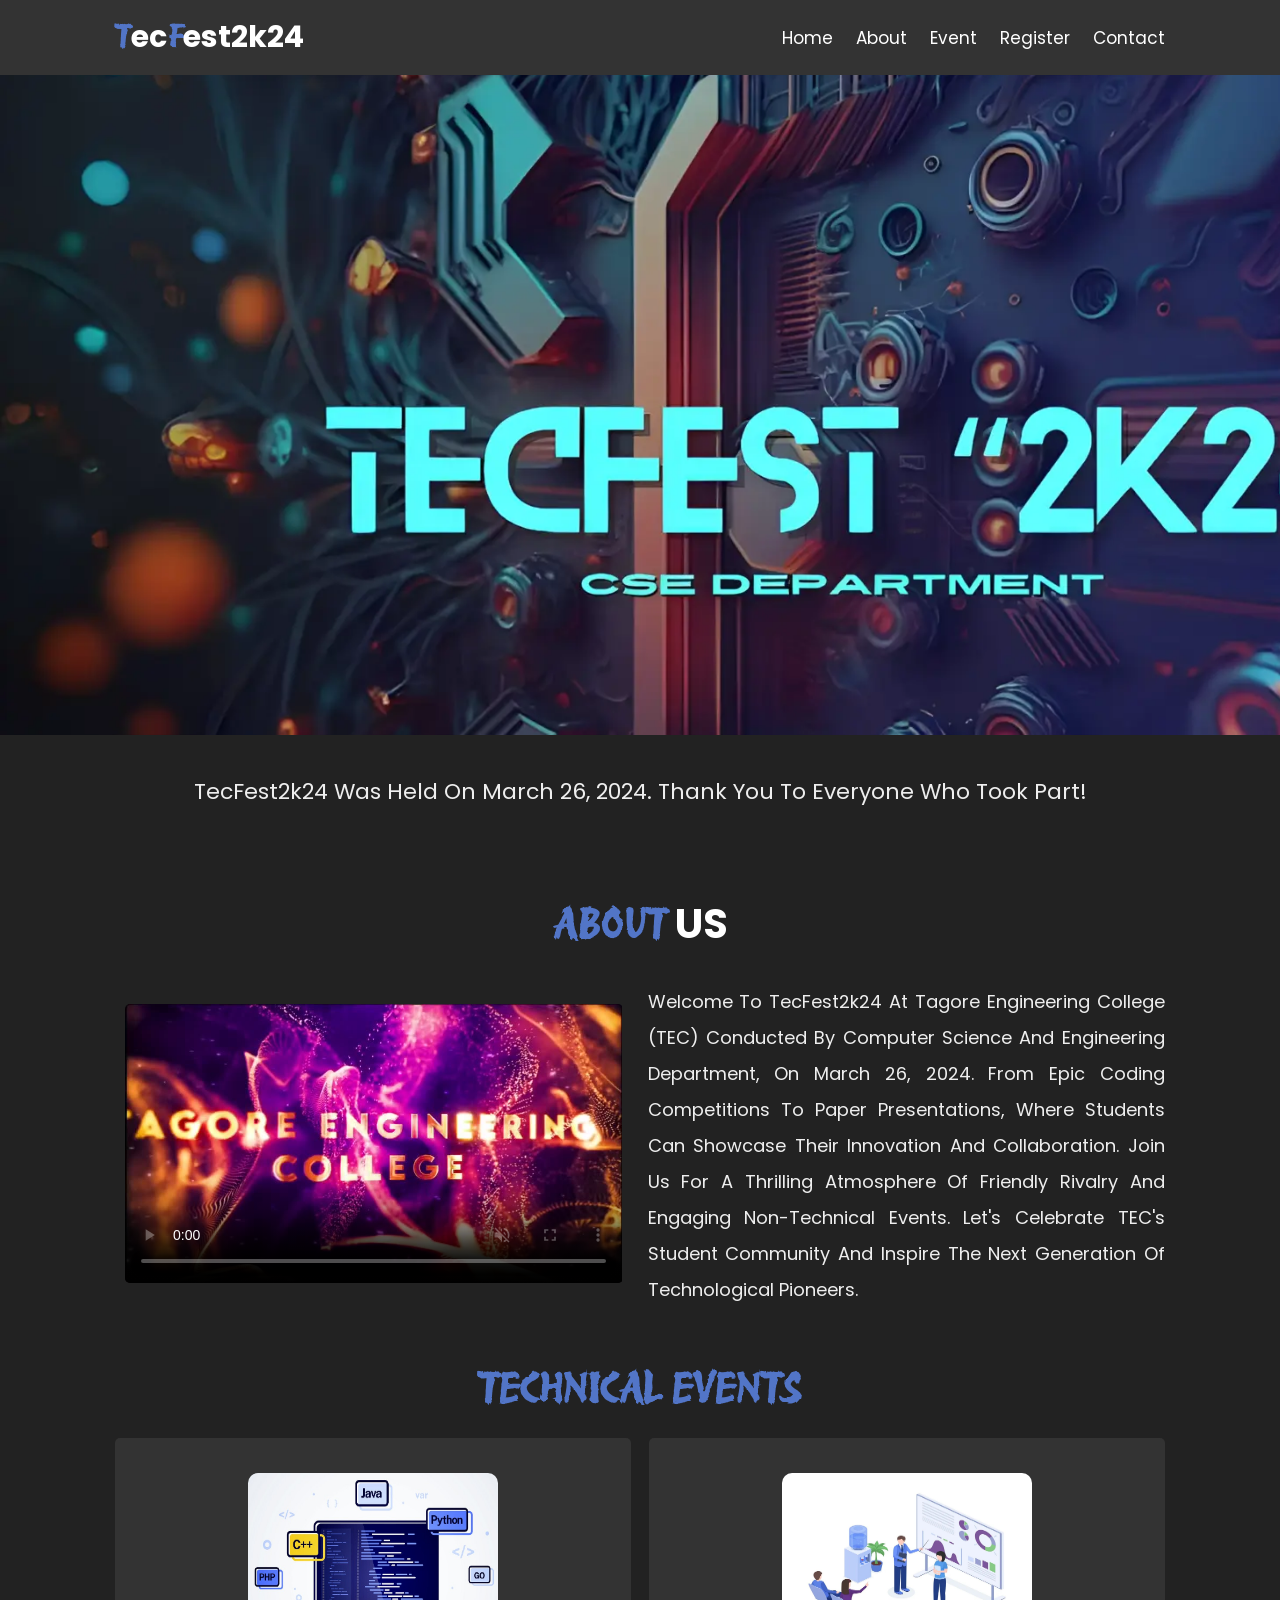
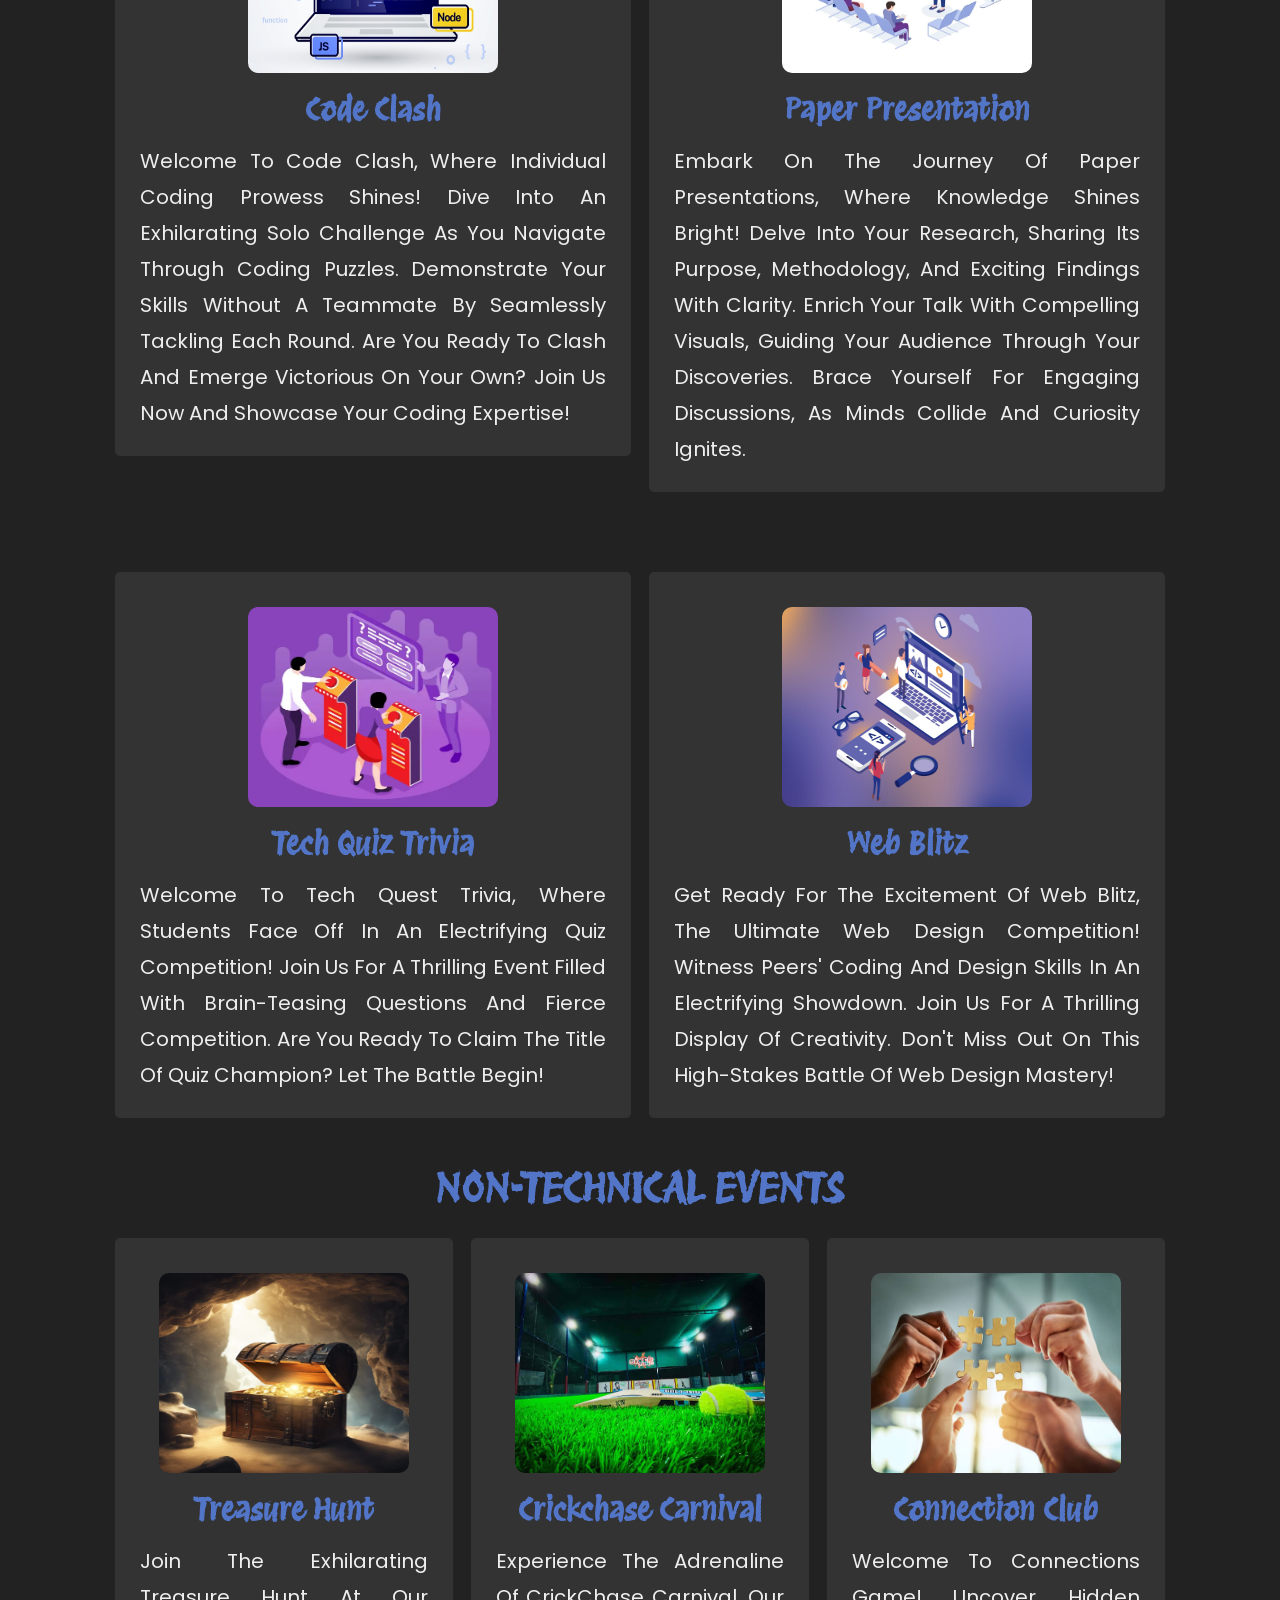
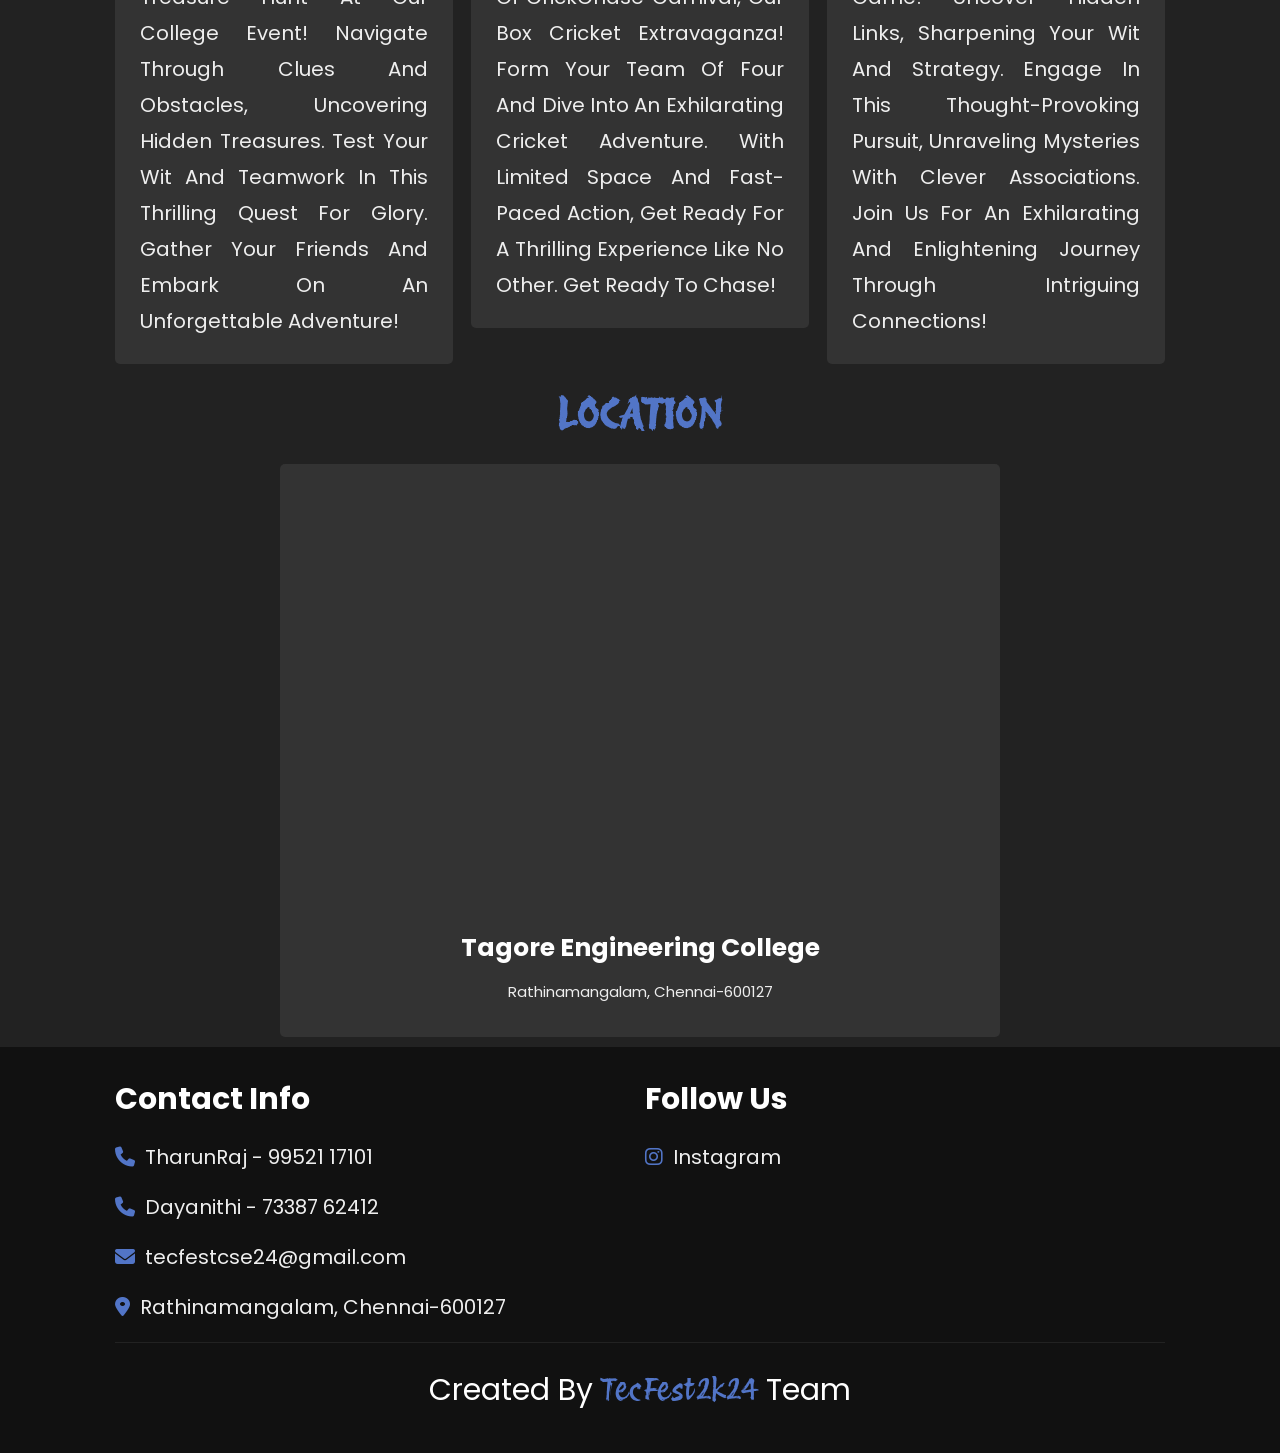
<file: index.html>
<!DOCTYPE html>
<html lang="en">
  <head>
    <meta charset="UTF-8" />
        <meta name="viewport" content="width=device-width, initial-scale=1.0" />
    <title>TecFest2k24 | Tagore Engineering College</title>
    <meta name="description" content="TecFest2k24 - the CSE department symposium at Tagore Engineering College, Chennai, held on March 26, 2024." />

    <!--font awesome-->
    <link
      rel="stylesheet"
      href="https://cdnjs.cloudflare.com/ajax/libs/font-awesome/6.2.1/css/all.min.css"
    />

    <!--css file-->
    <link rel="icon" href="images/logo.jpg" type="image/jpeg" />
    <link rel="stylesheet" href="styles.css" />

  </head>
  <body>
    <!-- header section starts  -->
    <header class="header">
      <a href="#home" class="logo"><span>T</span>ec<span>F</span>est2k24</a>

      <nav class="navbar">
        <a href="#home">home</a>
        <a href="#about">about</a>
        <a href="#event">event</a>
        <a href="https://docs.google.com/forms/d/e/1FAIpQLSdkbm4tqbG3We_A2HwPkT9P60iT2XlB0VdF_eknKfRHAxiK9A/viewform" target="_blank" rel="noopener">register</a>
        <a href="#footer">contact</a>
      </nav>

      <div id="menu-bars" class="fas fa-bars"></div>
    </header>

    <!-- home section starts  -->
    <section class="home" id="home">
      
    </section>

    <section class="countdown-section" id="countdown-section">
      <div id="countdown" class="countdown">

        <div class="time">
         <h2 id="days"></h2>
         <small>Days</small>
        </div>
      
        <div class="time">
         <h2 id="hours"></h2>
         <small>Hours</small>
        </div>
      
        <div class="time">
         <h2 id="minutes"></h2>
         <small>Minutes</small>
        </div>
      
        <div class="time">
         <h2 id="seconds"></h2>
         <small>Seconds</small>
        </div>
      
       </div>
       <p id="countdown-ended" class="countdown-ended" hidden>TecFest2k24 was held on March 26, 2024. Thank you to everyone who took part!</p>
       <br>
       <a href="https://docs.google.com/forms/d/e/1FAIpQLSdkbm4tqbG3We_A2HwPkT9P60iT2XlB0VdF_eknKfRHAxiK9A/viewform" class="btn flicker" id="register-btn" target="_blank" rel="noopener">Register Here</a>

      </section>

    <!-- about section starts  -->
    <section class="about" id="about">
      <h1 class="heading"><span>about</span> us</h1>

      <div class="row">
        <div class="image">
          <video controls muted playsinline loop preload="metadata" poster="./images/video-poster.jpg" class="video">
              <source src="./videos/symposium.mp4" type="video/mp4">
              Your browser does not support the video tag.
          </video>
      </div>
      

        <div class="content">
          <p>
            Welcome to TecFest2k24 at Tagore Engineering College (TEC) conducted by Computer Science and engineering department, on March 26, 2024. 
            From epic coding competitions to paper presentations, where students can showcase their innovation and collaboration. 
            Join us for a thrilling atmosphere of friendly rivalry and engaging non-technical events. 
            Let's celebrate TEC's student community and inspire the next generation of technological pioneers.
          </p>
        </div>
      </div>
    </section>

    <!-- service section starts  -->
    <section class="event" id="event">
      <h1 class="heading"><span>technical events</span></h1>

      <div class="box-container">
        <a href="./code-clash.html">
          <div class="box">
            <img src="./images/code-clash.jpg" alt="coding event image">
            <h3><span>Code Clash</span></h3>
            <p>
              Welcome to Code Clash, where individual coding prowess shines! Dive into an exhilarating solo challenge as you navigate through coding puzzles. 
              Demonstrate your skills without a teammate by seamlessly tackling each round. 
              Are you ready to clash and emerge victorious on your own? Join us now and showcase your coding expertise!
            </p>
          </div>
        </a>

        <a href="./paper-presentation.html">
        <div class="box">
          <img src="./images/paper-presentation.jpg" alt="paper presentation pic">
          <h3><span>Paper Presentation</span></h3>
          <p>
            Embark on the journey of paper presentations, where knowledge shines bright! Delve into your research, sharing its purpose, methodology, and exciting findings with clarity. 
            Enrich your talk with compelling visuals, guiding your audience through your discoveries. Brace yourself for engaging discussions, as minds collide and curiosity ignites. 
          </p>
        </div></a>
      </div>
      <br><br><br><br><br>
      <div class="box-container">
        <a href="./tech-quiz-trivia.html"><div class="box">
          <img src="./images/tech-quiz-trivia.webp" alt="quiz picture">
          <h3><span>Tech Quiz Trivia</span></h3>
          <p>
            Welcome to Tech Quest Trivia, where students face off in an electrifying quiz competition!
            Join us for a thrilling event filled with brain-teasing questions and fierce competition. Are you ready to claim the title of quiz champion? Let the battle begin!
          </p>
        </div></a>

        <a href="./web-blitz.html">
        <div class="box">
          <img src="./images/web-blitz.jpg" alt="web design pic">
          <h3><span>Web Blitz</span></h3>
          <p>
            Get ready for the excitement of Web Blitz, the ultimate web design competition! Witness peers' coding and design skills in an electrifying showdown. 
            Join us for a thrilling display of creativity. Don't miss out on this high-stakes battle of web design mastery!
          </p>
        </div></a>
      </div>
    </section>

    <section class="nevent">
      <h1 class="heading"><span>non-technical events</span></h1>
      <div class="box-container">
        <a href="./treasure-hunt.html"><div class="box">
          <img src="./images/treasure-hunt.jpg" alt="treasure hunt pic">
          <h3><span>treasure hunt</span></h3>
          <p>Join the exhilarating Treasure Hunt at our college event! Navigate through clues and obstacles, uncovering hidden treasures. 
            Test your wit and teamwork in this thrilling quest for glory. 
            Gather your friends and embark on an unforgettable adventure!</p>
        </div></a>

        <a href="./crickchase-carnival.html"><div class="box">
          <img src="./images/crickchase-carnival.jpg" alt="box cricket pic">
          <h3><span>crickchase carnival</span></h3>
          <p>Experience the adrenaline of CrickChase Carnival, our Box Cricket Extravaganza! Form your team of four and dive into an exhilarating cricket adventure. 
            With limited space and fast-paced action, get ready for a thrilling experience like no other. 
            Get ready to chase!</p>
        </div></a>
        
        <a href="./connections.html"><div class="box">
          <img src="./images/connections.jpg" alt="connections pic">
          <h3><span>Connection club</span></h3>
          <p>
            Welcome to Connections Game! Uncover Hidden Links, Sharpening Your Wit and Strategy. 
            Engage in this Thought-Provoking Pursuit, Unraveling Mysteries with Clever Associations. 
            Join Us for an Exhilarating and Enlightening Journey Through Intriguing Connections!</p>
        </div></a>


      </div>
    </section>


    <!--Location -->
    <h1 class="heading location-heading"><span>Location</span></h1>
    <section class="location" id="location">    
        <div class="location_container">
          <iframe src="https://www.google.com/maps/embed?pb=!1m18!1m12!1m3!1d3889.7144463506042!2d80.12870137491639!3d12.861711087443688!2m3!1f0!2f0!3f0!3m2!1i1024!2i768!4f13.1!3m3!1m2!1s0x3a5258e5630a08cf%3A0x64f52d4234506853!2sTagore%20Engineering%20College!5e0!3m2!1sen!2sin!4v1710308589573!5m2!1sen!2sin" width="450" height="400" title="Map to Tagore Engineering College" allowfullscreen="" loading="lazy" referrerpolicy="no-referrer-when-downgrade"></iframe>
          <div class="content">
            <h1>tagore engineering college</h1>
            <p>Rathinamangalam, Chennai-600127</p>
          </div>
        </div>
    </section>


    <!-- footer section starts  -->
    <section class="footer" id="footer">
      <div class="box-container"> 
        <div class="box">
          <h3>contact info</h3>
          <a href="tel:+919952117101"> <i class="fas fa-phone"></i> TharunRaj - 99521 17101</a>
          <a href="tel:+917338762412"> <i class="fas fa-phone"></i> Dayanithi - 73387 62412</a>
          <a href="mailto:tecfestcse24@gmail.com"> <i class="fas fa-envelope"></i> tecfestcse24@gmail.com </a>
          <a href="https://maps.app.goo.gl/8fwWHgHfwxKurvk59" target="_blank" rel="noopener">
            <i class="fas fa-map-marker-alt"></i> Rathinamangalam, Chennai-600127
          </a>
        </div>

        <div class="box">
          <h3>follow us</h3>
          <a href="https://www.instagram.com/tecfestcse_2024/" target="_blank" rel="noopener"> <i class="fab fa-instagram"></i> instagram </a>
        </div>
      </div>

      <div class="credit">
        Created by <span>TecFest2k24</span> team
      </div>
    </section>

    <!--JS file-->
    <script src="app.js"></script>
  </body>
</html>
</file>
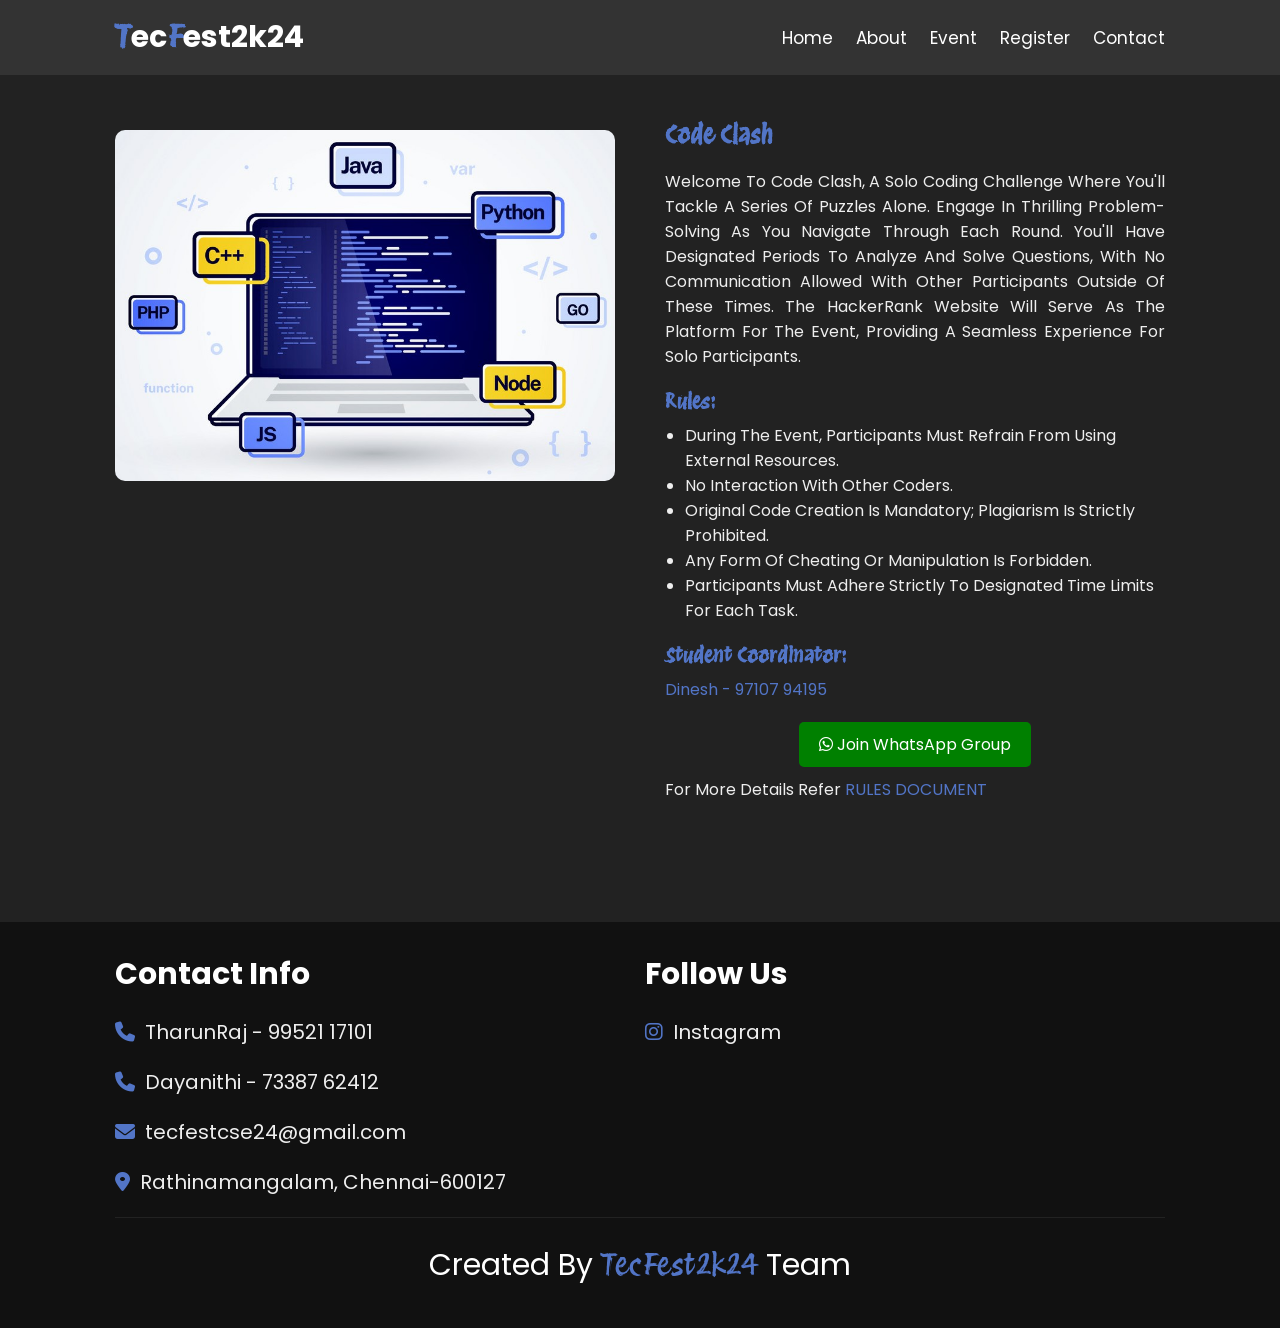
<file: code-clash.html>
<!DOCTYPE html>
<html lang="en">
  <head>
    <meta charset="UTF-8" />
        <meta name="viewport" content="width=device-width, initial-scale=1.0" />
    <title>Code Clash | TecFest2k24</title>

    <!--font awesome-->
    <link
      rel="stylesheet"
      href="https://cdnjs.cloudflare.com/ajax/libs/font-awesome/6.2.1/css/all.min.css"
    />

    <!--css file-->
    <link rel="stylesheet" href="style.css" />
    <link rel="icon" href="images/logo.jpg" type="image/jpeg" />
    <link rel="stylesheet" href="styles.css"/>

  </head>
  <body>
    <!-- header section starts  -->
    <header class="header">
      <a href="./index.html" class="logo"><span>T</span>ec<span>F</span>est2k24</a>

      <nav class="navbar">
        <a href="index.html#home">home</a>
        <a href="index.html#about">about</a>
        <a href="index.html#event">event</a>
        <a href="https://docs.google.com/forms/d/e/1FAIpQLSdkbm4tqbG3We_A2HwPkT9P60iT2XlB0VdF_eknKfRHAxiK9A/viewform" target="_blank" rel="noopener">register</a>
        <a href="index.html#footer">contact</a>
    </nav>
    

      <div id="menu-bars" class="fas fa-bars"></div>
    </header>

    <section class="codeclash" id="codeclash">
        <!-- Single div containing image and content -->
    <div class="event-container">
        <!-- Image on the left side -->
        <div class="image-container">
            <img src="./images/code-clash.jpg" alt="CodeClash Image">
        </div>
        <!-- Content on the right side -->
        <div class="content-container">
            <h2 class="event-name">Code Clash</h2>
            <p class="description">
              Welcome to Code Clash, a solo coding challenge where you'll tackle a series of puzzles alone. 
              Engage in thrilling problem-solving as you navigate through each round. 
              You'll have designated periods to analyze and solve questions, with no communication allowed with other participants outside of these times. 
              The HackerRank website will serve as the platform for the event, providing a seamless experience for solo participants.
            </p>
            <h3 class="rules-heading">Rules:</h3>
            <ul class="rules">
                <li>During the event, participants must refrain from using external resources.</li>
                <li>No interaction with other coders.</li>
                <li>Original code creation is mandatory; plagiarism is strictly prohibited.</li>
                <li>Any form of cheating or manipulation is forbidden.</li>
                <li>Participants must adhere strictly to designated time limits for each task.</li>
            </ul>
            <h3 class="coordinators-heading">Student Coordinator:</h3>
            <p class="coordinators">
                <a href="tel:+919710794195">Dinesh - 97107 94195</a>
            </p>
            <div class="whatsapp-group">
                <a href="https://chat.whatsapp.com/CvD2LOkV81M9YpNgMq3heX" target="_blank" class="whatsapp-group-link">
                    <i class="fab fa-whatsapp"></i> Join WhatsApp Group
                </a>
            </div>
            
              <p class="additional-info">For more details refer <a target="_blank" rel="noopener" href="https://drive.google.com/file/d/1-UNNcLAiTVrGHXy7k-CZmbGy0MqD4sMa/view?usp=drivesdk"><span style="font-family: 'Poppins', sans-serif;">RULES DOCUMENT</span></a></p>
            
        </div>
    </div>
    </section>

    <!-- footer section starts  -->
    <section class="footer" id="footer">
      <div class="box-container"> 
        <div class="box">
          <h3>contact info</h3>
          <a href="tel:+919952117101"> <i class="fas fa-phone"></i> TharunRaj - 99521 17101</a>
          <a href="tel:+917338762412"> <i class="fas fa-phone"></i> Dayanithi - 73387 62412</a>
          <a href="mailto:tecfestcse24@gmail.com"> <i class="fas fa-envelope"></i> tecfestcse24@gmail.com </a>
          <a href="https://maps.app.goo.gl/8fwWHgHfwxKurvk59" target="_blank" rel="noopener">
            <i class="fas fa-map-marker-alt"></i> Rathinamangalam, Chennai-600127
          </a>
        </div>

        <div class="box">
          <h3>follow us</h3>
          <a href="https://www.instagram.com/tecfestcse_2024/" target="_blank" rel="noopener"> <i class="fab fa-instagram"></i> instagram </a>
        </div>
      </div>

      <div class="credit">
        Created by <span>TecFest2k24</span> team
      </div>
    </section><!--JS file-->
    <script src="app.js"></script>
  
  </body>
</html>
</file>
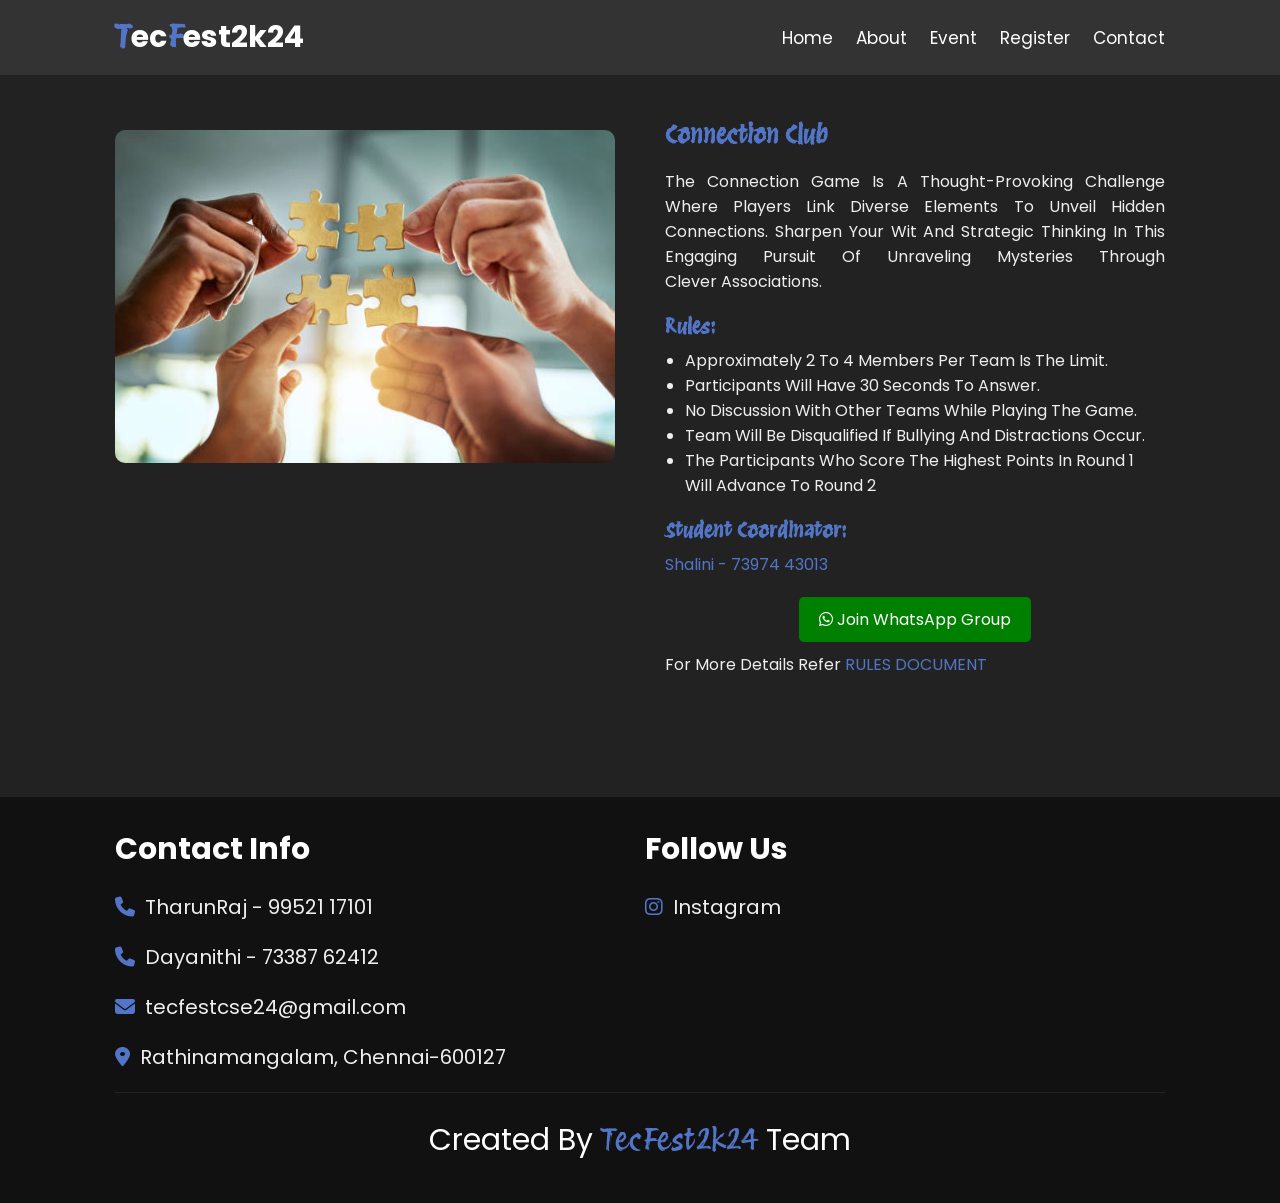
<file: connections.html>
<!DOCTYPE html>
<html lang="en">
  <head>
    <meta charset="UTF-8" />
        <meta name="viewport" content="width=device-width, initial-scale=1.0" />
    <title>Connection Club | TecFest2k24</title>

    <!--font awesome-->
    <link
      rel="stylesheet"
      href="https://cdnjs.cloudflare.com/ajax/libs/font-awesome/6.2.1/css/all.min.css"
    />

    <!--css file-->
    <link rel="stylesheet" href="style.css" />
    <link rel="icon" href="images/logo.jpg" type="image/jpeg" />
    <link rel="stylesheet" href="styles.css"/>

  </head>
  <body>
    <!-- header section starts  -->
    <header class="header">
      <a href="./index.html" class="logo"><span>T</span>ec<span>F</span>est2k24</a>

      <nav class="navbar">
        <a href="index.html#home">home</a>
        <a href="index.html#about">about</a>
        <a href="index.html#event">event</a>
        <a href="https://docs.google.com/forms/d/e/1FAIpQLSdkbm4tqbG3We_A2HwPkT9P60iT2XlB0VdF_eknKfRHAxiK9A/viewform" target="_blank" rel="noopener">register</a>
        <a href="index.html#footer">contact</a>
    </nav>
    

      <div id="menu-bars" class="fas fa-bars"></div>
    </header>

    <section class="codeclash" id="codeclash">
        <!-- Single div containing image and content -->
    <div class="event-container">
        <!-- Image on the left side -->
        <div class="image-container">
            <img src="./images/connections.jpg" alt="connections event  Image">
        </div>
        <!-- Content on the right side -->
        <div class="content-container">
            <h2 class="event-name">Connection Club</h2>
            <p class="description">
                The Connection Game is a thought-provoking challenge where players link diverse elements to unveil hidden connections. 
                Sharpen your wit and strategic thinking in this engaging pursuit of unraveling mysteries through clever associations.

            </p>
            <h3 class="rules-heading">Rules:</h3>
            <ul class="rules">
                <li>Approximately 2 to 4 members per team is the limit.</li>
                <li>Participants will have 30 seconds to answer.</li>
                <li>No discussion with other teams while playing the game.</li>
                <li>Team will be disqualified if bullying and distractions occur.</li>
                <li>The participants who score the highest points in Round 1 will advance to Round 2</li>
            </ul>

            <h3 class="coordinators-heading">Student Coordinator:</h3>
            <p class="coordinators">
                <a href="tel:+917397443013">Shalini - 73974 43013</a>
            </p>
            <div class="whatsapp-group">
                <a href="https://chat.whatsapp.com/IP49S9yFvkG3c5kRxTjxZ9" target="_blank" class="whatsapp-group-link">
                    <i class="fab fa-whatsapp"></i> Join WhatsApp Group
                </a>
            </div>
            <p class="additional-info">For more details refer <a target="_blank" rel="noopener" href="https://drive.google.com/file/d/1-UNNcLAiTVrGHXy7k-CZmbGy0MqD4sMa/view?usp=drivesdk"><span style="font-family: 'Poppins', sans-serif;">RULES DOCUMENT</span></a></p>

        </div>
    </div>
    </section>

    <!-- footer section starts  -->
    <section class="footer" id="footer">
      <div class="box-container"> 
        <div class="box">
          <h3>contact info</h3>
          <a href="tel:+919952117101"> <i class="fas fa-phone"></i> TharunRaj - 99521 17101</a>
          <a href="tel:+917338762412"> <i class="fas fa-phone"></i> Dayanithi - 73387 62412</a>
          <a href="mailto:tecfestcse24@gmail.com"> <i class="fas fa-envelope"></i> tecfestcse24@gmail.com </a>
          <a href="https://maps.app.goo.gl/8fwWHgHfwxKurvk59" target="_blank" rel="noopener">
            <i class="fas fa-map-marker-alt"></i> Rathinamangalam, Chennai-600127
          </a>
        </div>

        <div class="box">
          <h3>follow us</h3>
          <a href="https://www.instagram.com/tecfestcse_2024/" target="_blank" rel="noopener"> <i class="fab fa-instagram"></i> instagram </a>
        </div>
      </div>

      <div class="credit">
        Created by <span>TecFest2k24</span> team
      </div>
    </section><!--JS file-->
    <script src="app.js"></script>
  
  </body>
</html>
</file>
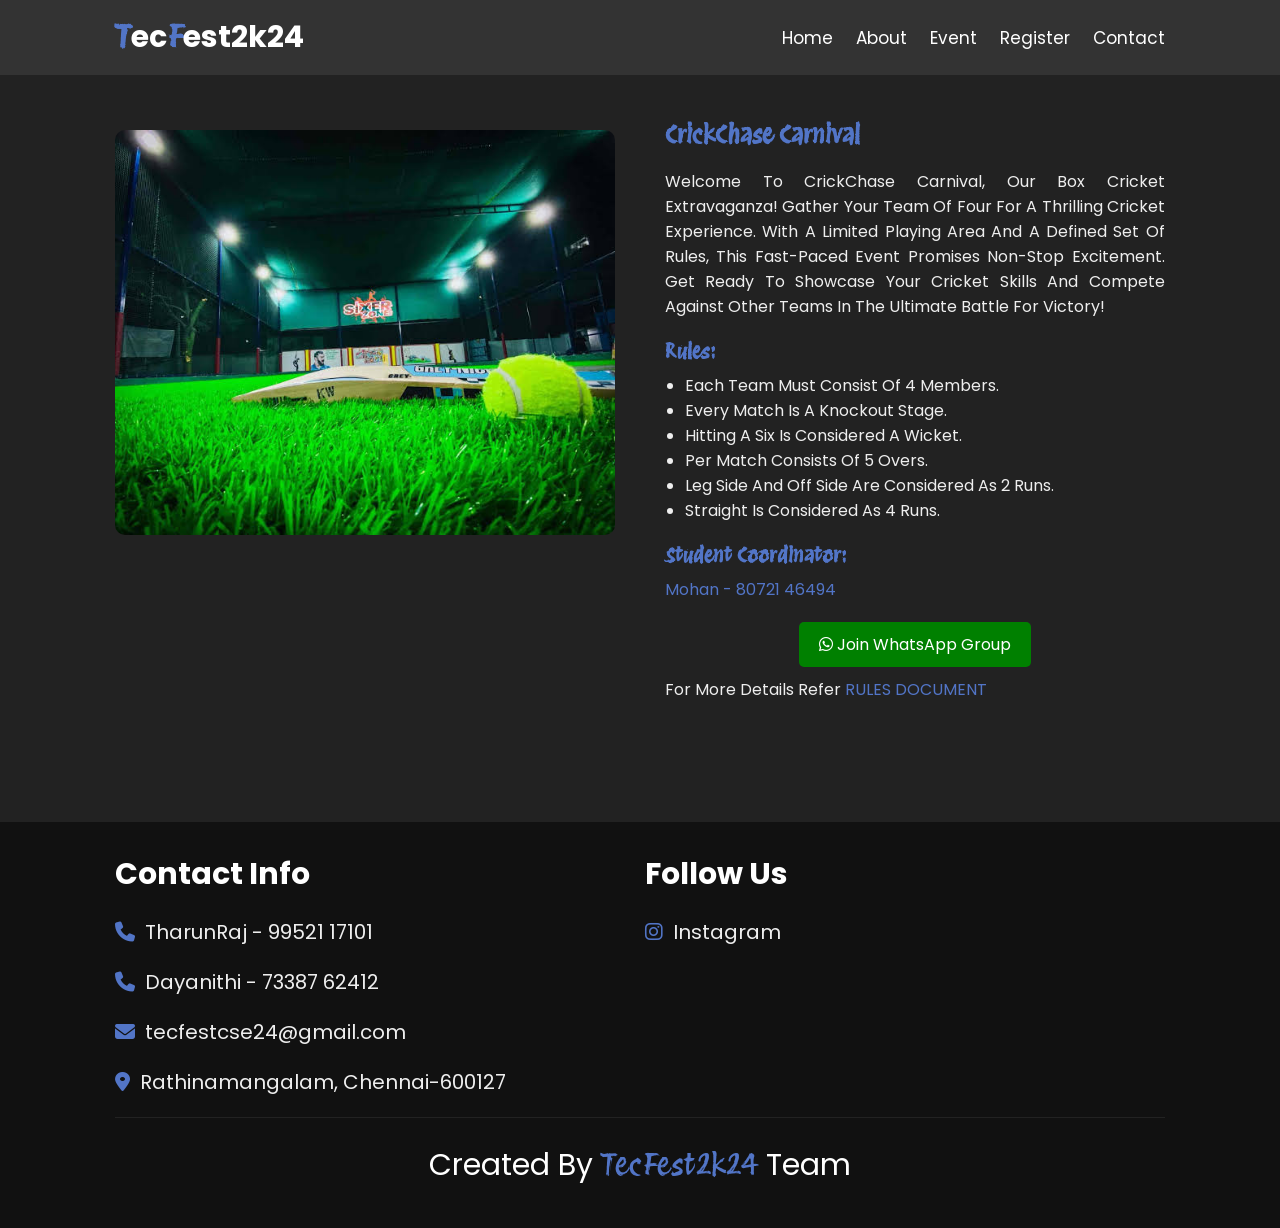
<file: crichase-carnival.html>
<!DOCTYPE html>
<html lang="en">
  <head>
    <meta charset="UTF-8" />
    <title>Redirecting… | TecFest2k24</title>
    <meta http-equiv="refresh" content="0; url=./crickchase-carnival.html" />
    <link rel="canonical" href="./crickchase-carnival.html" />
  </head>
  <body>
    <p>This page has moved to <a href="./crickchase-carnival.html">crickchase-carnival.html</a>.</p>
  </body>
</html>
</file>
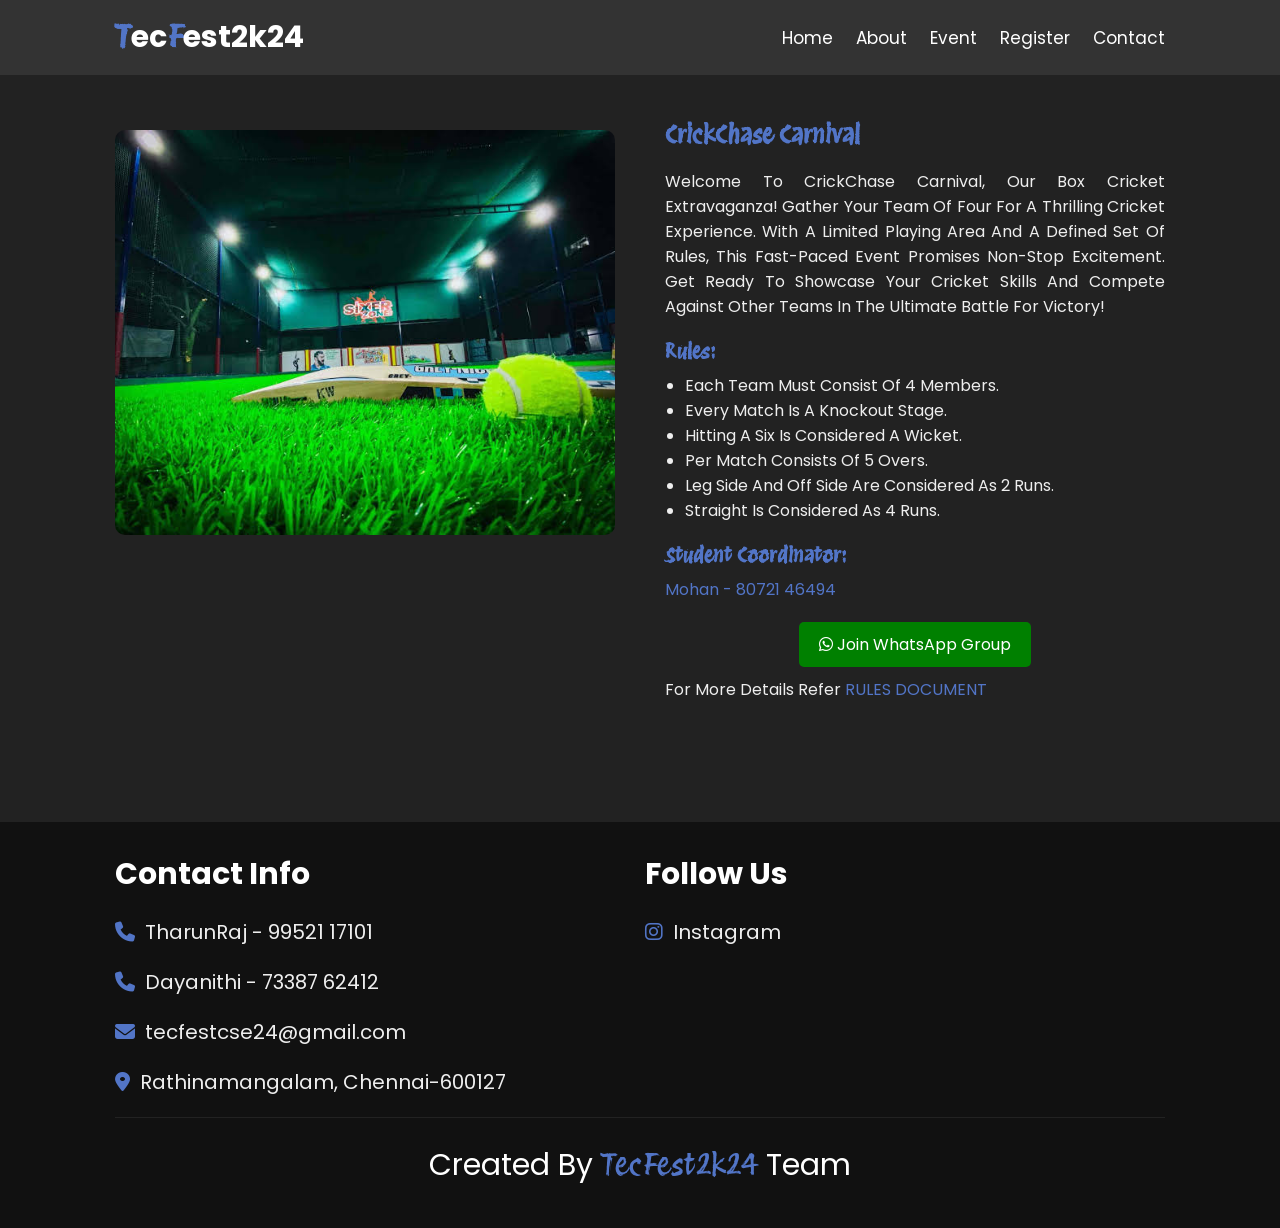
<file: crickchase-carnival.html>
<!DOCTYPE html>
<html lang="en">
  <head>
    <meta charset="UTF-8" />
        <meta name="viewport" content="width=device-width, initial-scale=1.0" />
    <title>CrickChase Carnival | TecFest2k24</title>

    <!--font awesome-->
    <link
      rel="stylesheet"
      href="https://cdnjs.cloudflare.com/ajax/libs/font-awesome/6.2.1/css/all.min.css"
    />

    <!--css file-->
    <link rel="stylesheet" href="style.css" />
    <link rel="icon" href="images/logo.jpg" type="image/jpeg" />
    <link rel="stylesheet" href="styles.css"/>

  </head>
  <body>
    <!-- header section starts  -->
    <header class="header">
      <a href="./index.html" class="logo"><span>T</span>ec<span>F</span>est2k24</a>

      <nav class="navbar">
        <a href="index.html#home">home</a>
        <a href="index.html#about">about</a>
        <a href="index.html#event">event</a>
        <a href="https://docs.google.com/forms/d/e/1FAIpQLSdkbm4tqbG3We_A2HwPkT9P60iT2XlB0VdF_eknKfRHAxiK9A/viewform" target="_blank" rel="noopener">register</a>
        <a href="index.html#footer">contact</a>
    </nav>
    

      <div id="menu-bars" class="fas fa-bars"></div>
    </header>

    <section class="codeclash" id="codeclash">
        <!-- Single div containing image and content -->
    <div class="event-container">
        <!-- Image on the left side -->
        <div class="image-container">
            <img src="./images/crickchase-carnival.jpg" alt="cricket event  Image">
        </div>
        <!-- Content on the right side -->
        <div class="content-container">
            <h2 class="event-name">CrickChase Carnival</h2>
            <p class="description">
                Welcome to CrickChase Carnival, our Box Cricket Extravaganza! Gather your team of four for a thrilling cricket experience. 
                With a limited playing area and a defined set of rules, this fast-paced event promises non-stop excitement.
                 Get ready to showcase your cricket skills and compete against other teams in the ultimate battle for victory!

            </p>
            <h3 class="rules-heading">Rules:</h3>
            <ul class="rules">
                <li>Each team must consist of 4 members.</li>
                <li>Every match is a knockout stage.</li>
                <li>Hitting a six is considered a wicket.</li>
                <li>Per match consists of 5 overs.</li>
                <li>Leg side and off side are considered as 2 runs.</li>
                <li>Straight is considered as 4 runs.</li>
            </ul>

            <h3 class="coordinators-heading">Student Coordinator:</h3>
            <p class="coordinators">
                <a href="tel:+918072146494">Mohan - 80721 46494</a>
            </p>
            <div class="whatsapp-group">
                <a href="https://chat.whatsapp.com/JnZRsT0Ou7MBd2mIAx0Afn" target="_blank" class="whatsapp-group-link">
                    <i class="fab fa-whatsapp"></i> Join WhatsApp Group
                </a>
            </div>
            <p class="additional-info">For more details refer <a target="_blank" rel="noopener" href="https://drive.google.com/file/d/1-UNNcLAiTVrGHXy7k-CZmbGy0MqD4sMa/view?usp=drivesdk"><span style="font-family: 'Poppins', sans-serif;">RULES DOCUMENT</span></a></p>

        </div>
    </div>
    </section>

    <!-- footer section starts  -->
    <section class="footer" id="footer">
      <div class="box-container"> 
        <div class="box">
          <h3>contact info</h3>
          <a href="tel:+919952117101"> <i class="fas fa-phone"></i> TharunRaj - 99521 17101</a>
          <a href="tel:+917338762412"> <i class="fas fa-phone"></i> Dayanithi - 73387 62412</a>
          <a href="mailto:tecfestcse24@gmail.com"> <i class="fas fa-envelope"></i> tecfestcse24@gmail.com </a>
          <a href="https://maps.app.goo.gl/8fwWHgHfwxKurvk59" target="_blank" rel="noopener">
            <i class="fas fa-map-marker-alt"></i> Rathinamangalam, Chennai-600127
          </a>
        </div>

        <div class="box">
          <h3>follow us</h3>
          <a href="https://www.instagram.com/tecfestcse_2024/" target="_blank" rel="noopener"> <i class="fab fa-instagram"></i> instagram </a>
        </div>
      </div>

      <div class="credit">
        Created by <span>TecFest2k24</span> team
      </div>
    </section><!--JS file-->
    <script src="app.js"></script>
  
  </body>
</html>
</file>
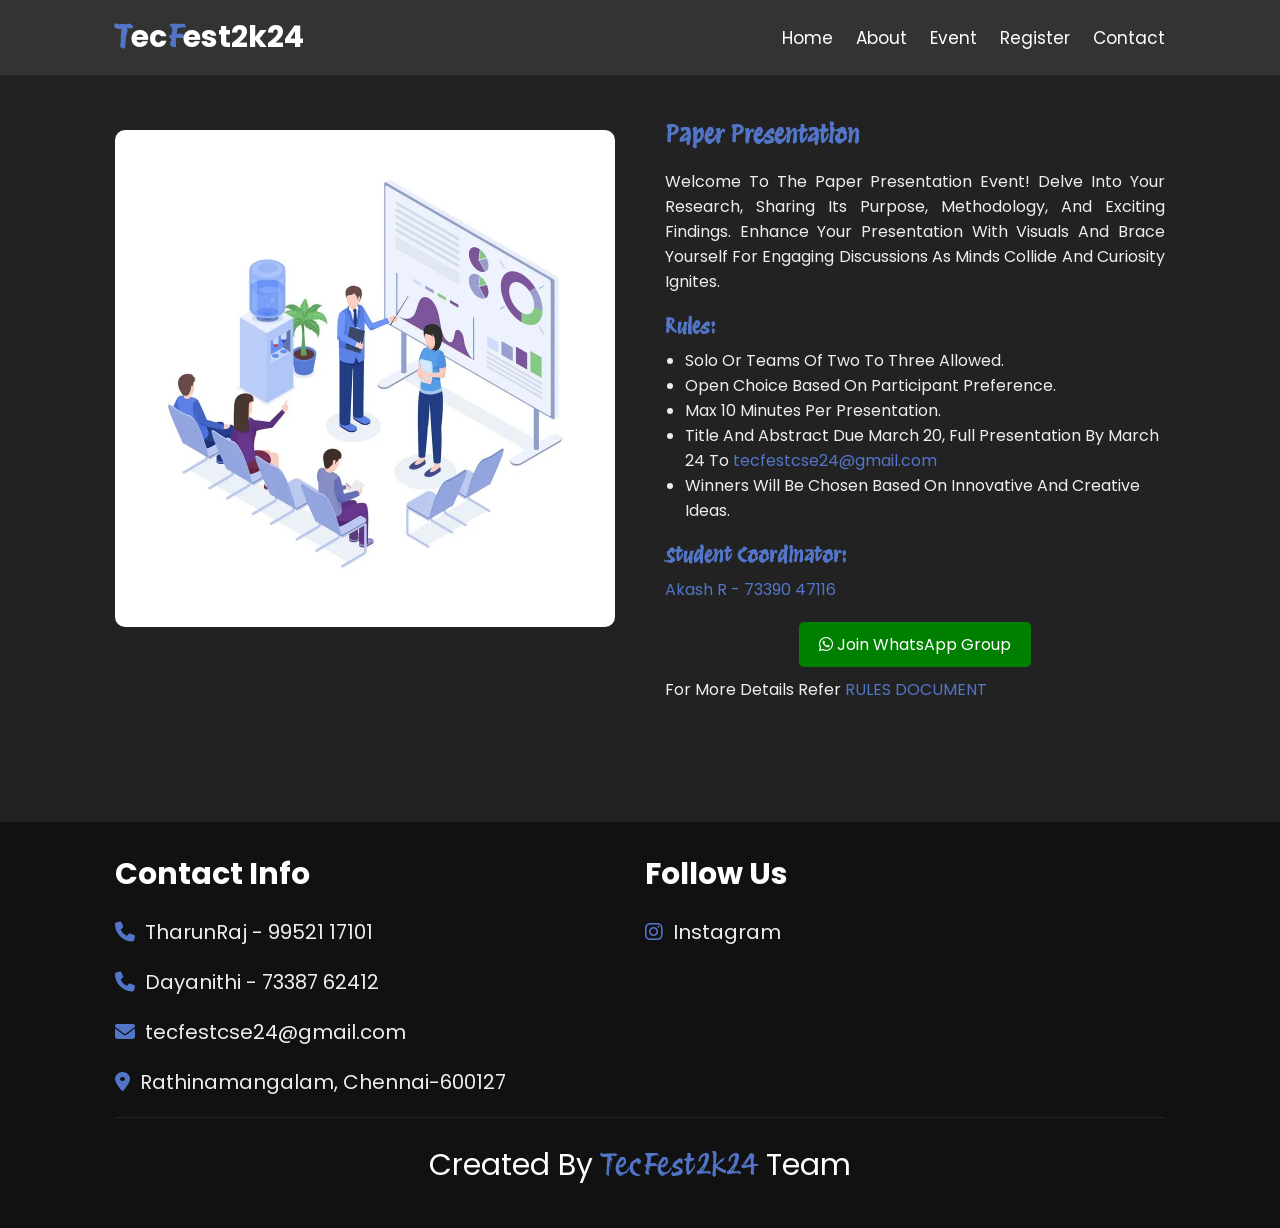
<file: paper-presentation.html>
<!DOCTYPE html>
<html lang="en">
  <head>
    <meta charset="UTF-8" />
        <meta name="viewport" content="width=device-width, initial-scale=1.0" />
    <title>Paper Presentation | TecFest2k24</title>

    <!--font awesome-->
    <link
      rel="stylesheet"
      href="https://cdnjs.cloudflare.com/ajax/libs/font-awesome/6.2.1/css/all.min.css"
    />

    <!--css file-->
    <link rel="stylesheet" href="style.css" />
    <link rel="icon" href="images/logo.jpg" type="image/jpeg" />
    <link rel="stylesheet" href="styles.css"/>

  </head>
  <body>
    <!-- header section starts  -->
    <header class="header">
      <a href="./index.html" class="logo"><span>T</span>ec<span>F</span>est2k24</a>

      <nav class="navbar">
        <a href="index.html#home">home</a>
        <a href="index.html#about">about</a>
        <a href="index.html#event">event</a>
        <a href="https://docs.google.com/forms/d/e/1FAIpQLSdkbm4tqbG3We_A2HwPkT9P60iT2XlB0VdF_eknKfRHAxiK9A/viewform" target="_blank" rel="noopener">register</a>
        <a href="index.html#footer">contact</a>
    </nav>
    

      <div id="menu-bars" class="fas fa-bars"></div>
    </header>

    <section class="codeclash" id="codeclash">
        <!-- Single div containing image and content -->
    <div class="event-container">
        <!-- Image on the left side -->
        <div class="image-container">
            <img src="./images/paper-presentation.jpg" alt="paper presentation event Image">
        </div>
        <!-- Content on the right side -->
        <div class="content-container">
            <h2 class="event-name">Paper Presentation</h2>
            <p class="description">
                Welcome to the Paper Presentation event! Delve into your research, sharing its purpose, methodology, and exciting findings. 
                Enhance your presentation with visuals and brace yourself for engaging discussions as minds collide and curiosity ignites.

            </p>
            <h3 class="rules-heading">Rules:</h3>
            <ul class="rules">
                <li>Solo or teams of two to three allowed.</li>
                <li>Open choice based on participant preference.</li>
                <li>Max 10 minutes per presentation.</li>
                <li>Title and abstract due March 20, full presentation by March 24 to <a href="mailto:tecfestcse24@gmail.com" class="email-link">tecfestcse24@gmail.com</a> </li>
                <li>Winners will be chosen based on innovative and creative ideas.</li>
                
            </ul>

            <h3 class="coordinators-heading">Student Coordinator:</h3>
            <p class="coordinators">
                <a href="tel:+917339047116">Akash R - 73390 47116</a>
            </p>
            <div class="whatsapp-group">
                <a href="https://chat.whatsapp.com/FXN76thfKBh3T9r1BaKfEv" target="_blank" class="whatsapp-group-link">
                    <i class="fab fa-whatsapp"></i> Join WhatsApp Group
                </a>
            </div>
            <p class="additional-info">For more details refer <a target="_blank" rel="noopener" href="https://drive.google.com/file/d/1-UNNcLAiTVrGHXy7k-CZmbGy0MqD4sMa/view?usp=drivesdk"><span style="font-family: 'Poppins', sans-serif;">RULES DOCUMENT</span></a></p>

        </div>
    </div>
    </section>

    <!-- footer section starts  -->
    <section class="footer" id="footer">
      <div class="box-container"> 
        <div class="box">
          <h3>contact info</h3>
          <a href="tel:+919952117101"> <i class="fas fa-phone"></i> TharunRaj - 99521 17101</a>
          <a href="tel:+917338762412"> <i class="fas fa-phone"></i> Dayanithi - 73387 62412</a>
          <a href="mailto:tecfestcse24@gmail.com"> <i class="fas fa-envelope"></i> tecfestcse24@gmail.com </a>
          <a href="https://maps.app.goo.gl/8fwWHgHfwxKurvk59" target="_blank" rel="noopener">
            <i class="fas fa-map-marker-alt"></i> Rathinamangalam, Chennai-600127
          </a>
        </div>

        <div class="box">
          <h3>follow us</h3>
          <a href="https://www.instagram.com/tecfestcse_2024/" target="_blank" rel="noopener"> <i class="fab fa-instagram"></i> instagram </a>
        </div>
      </div>

      <div class="credit">
        Created by <span>TecFest2k24</span> team
      </div>
    </section><!--JS file-->
    <script src="app.js"></script>
  
  </body>
</html>
</file>
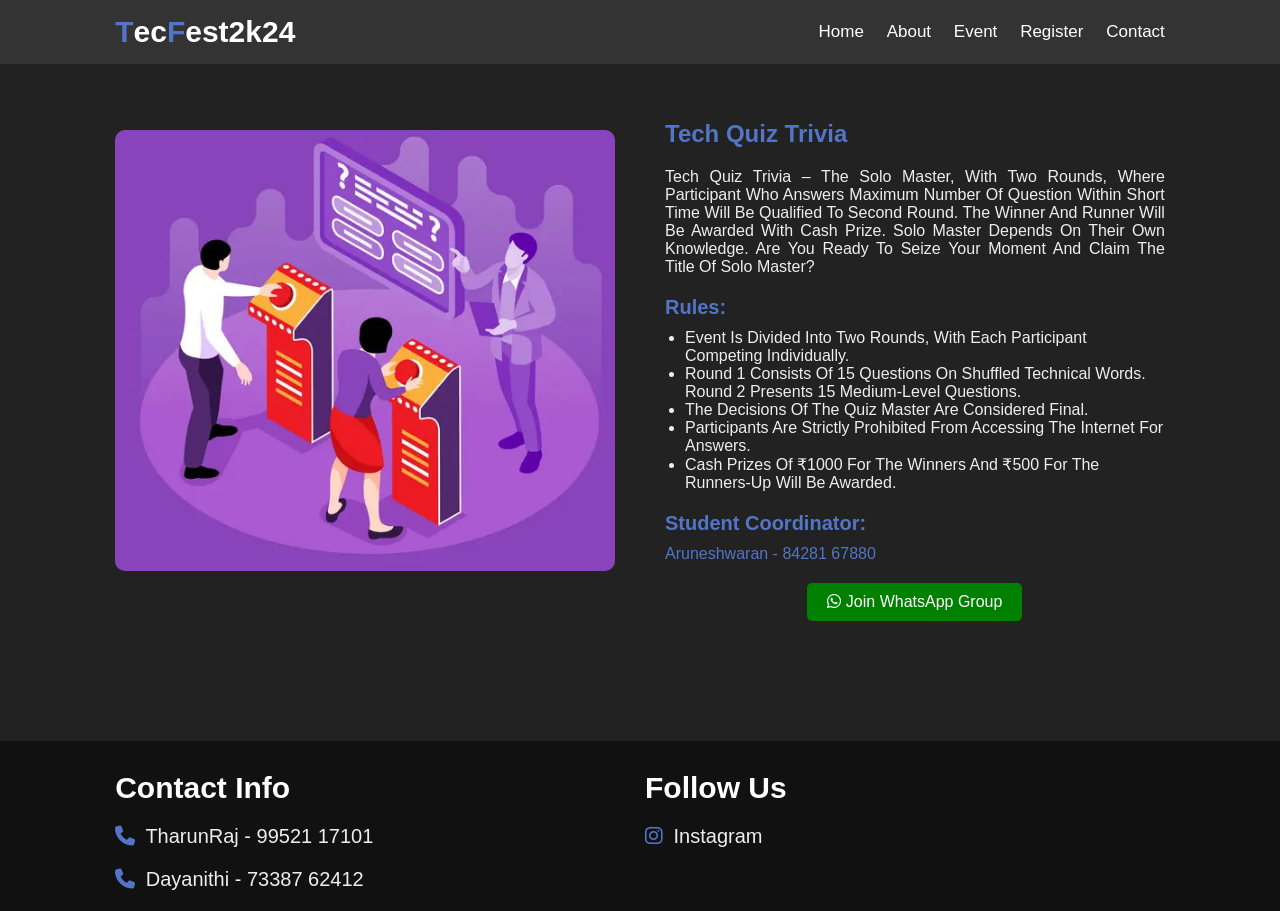
<file: quizzy-quirks.html>
<!DOCTYPE html>
<html lang="en">
  <head>
    <meta charset="UTF-8" />
    <title>Redirecting… | TecFest2k24</title>
    <meta http-equiv="refresh" content="0; url=./tech-quiz-trivia.html" />
    <link rel="canonical" href="./tech-quiz-trivia.html" />
  </head>
  <body>
    <p>This page has moved to <a href="./tech-quiz-trivia.html">tech-quiz-trivia.html</a>.</p>
  </body>
</html>
</file>
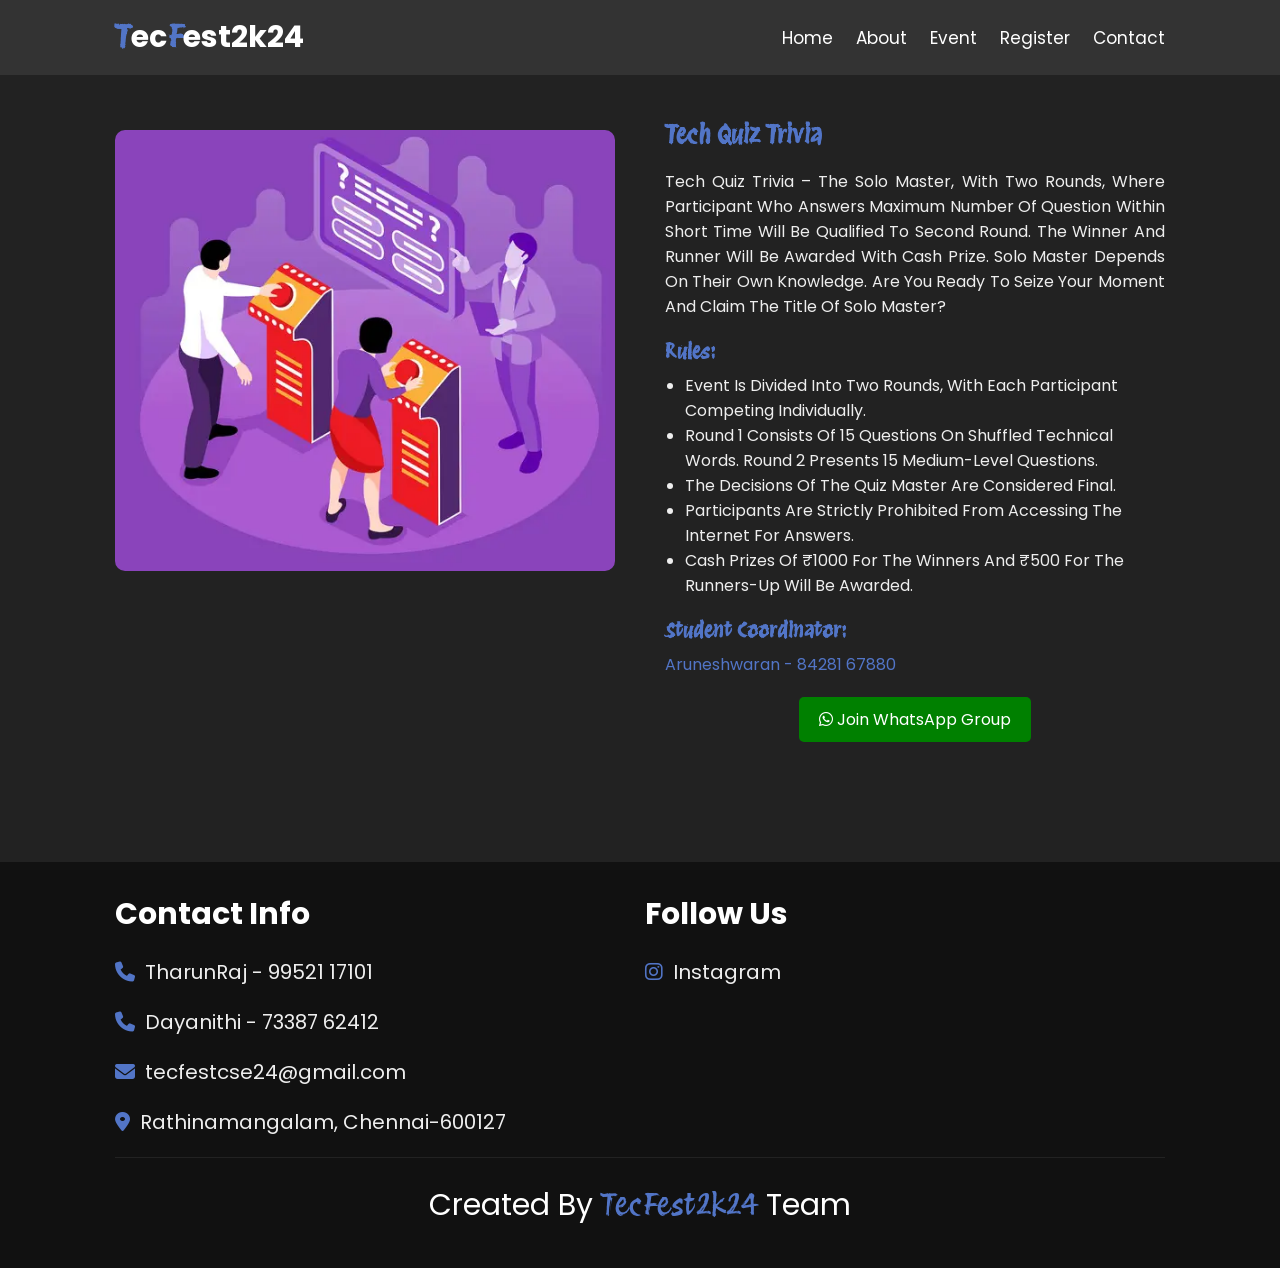
<file: tech-quiz-trivia.html>
<!DOCTYPE html>
<html lang="en">
  <head>
    <meta charset="UTF-8" />
        <meta name="viewport" content="width=device-width, initial-scale=1.0" />
    <title>Tech Quiz Trivia | TecFest2k24</title>

    <!--font awesome-->
    <link
      rel="stylesheet"
      href="https://cdnjs.cloudflare.com/ajax/libs/font-awesome/6.2.1/css/all.min.css"
    />

    <!--css file-->
    <link rel="stylesheet" href="style.css" />
    <link rel="icon" href="images/logo.jpg" type="image/jpeg" />
    <link rel="stylesheet" href="styles.css"/>

  </head>
  <body>
    <!-- header section starts  -->
    <header class="header">
      <a href="./index.html" class="logo"><span>T</span>ec<span>F</span>est2k24</a>

      <nav class="navbar">
        <a href="index.html#home">home</a>
        <a href="index.html#about">about</a>
        <a href="index.html#event">event</a>
        <a href="https://docs.google.com/forms/d/e/1FAIpQLSdkbm4tqbG3We_A2HwPkT9P60iT2XlB0VdF_eknKfRHAxiK9A/viewform" target="_blank" rel="noopener">register</a>
        <a href="index.html#footer">contact</a>
    </nav>
    

      <div id="menu-bars" class="fas fa-bars"></div>
    </header>

    <section class="codeclash" id="codeclash">
        <!-- Single div containing image and content -->
    <div class="event-container">
        <!-- Image on the left side -->
        <div class="image-container">
            <img src="./images/tech-quiz-trivia.webp" class="qwerty" alt="quiz Image" >
        </div>
        <!-- Content on the right side -->
        <div class="content-container">
            <h2 class="event-name">Tech Quiz Trivia</h2>
            <p class="description">
              Tech Quiz Trivia – The Solo Master, with two rounds, Where Participant who Answers Maximum number of Question within short time will be Qualified to Second Round. 
              The Winner and Runner will be awarded with cash prize. Solo Master depends on their own knowledge. 
              Are you ready to seize your moment and claim the title of Solo Master?
             </p>
            <h3 class="rules-heading">Rules:</h3>
            <ul class="rules">
                <li>Event is divided into two rounds, with each participant competing individually.</li>
                <li>Round 1 consists of 15 questions on Shuffled Technical Words. Round 2 presents 15 medium-level questions.</li>
                <li>The decisions of the quiz master are considered final.</li>
                <li>Participants are strictly prohibited from accessing the internet for answers.</li>
                <li>Cash prizes of ₹1000 for the winners and ₹500 for the runners-up will be awarded.</li>
            </ul>
            <h3 class="coordinators-heading">Student Coordinator:</h3>
            <p class="coordinators">
                <a href="tel:+918428167880">Aruneshwaran - 84281 67880</a>
            </p>
            <div class="whatsapp-group">
                <a href="https://chat.whatsapp.com/FD84Vndd521KDmFW0HR1s7" target="_blank" class="whatsapp-group-link">
                    <i class="fab fa-whatsapp"></i> Join WhatsApp Group
                </a>
            </div>
        </div>
    </div>
    </section>

    <!-- footer section starts  -->
    <section class="footer" id="footer">
      <div class="box-container"> 
        <div class="box">
          <h3>contact info</h3>
          <a href="tel:+919952117101"> <i class="fas fa-phone"></i> TharunRaj - 99521 17101</a>
          <a href="tel:+917338762412"> <i class="fas fa-phone"></i> Dayanithi - 73387 62412</a>
          <a href="mailto:tecfestcse24@gmail.com"> <i class="fas fa-envelope"></i> tecfestcse24@gmail.com </a>
          <a href="https://maps.app.goo.gl/8fwWHgHfwxKurvk59" target="_blank" rel="noopener">
            <i class="fas fa-map-marker-alt"></i> Rathinamangalam, Chennai-600127
          </a>
        </div>

        <div class="box">
          <h3>follow us</h3>
          <a href="https://www.instagram.com/tecfestcse_2024/" target="_blank" rel="noopener"> <i class="fab fa-instagram"></i> instagram </a>
        </div>
      </div>

      <div class="credit">
        Created by <span>TecFest2k24</span> team
      </div>
    </section><!--JS file-->
    <script src="app.js"></script>
  
  </body>
</html>
</file>
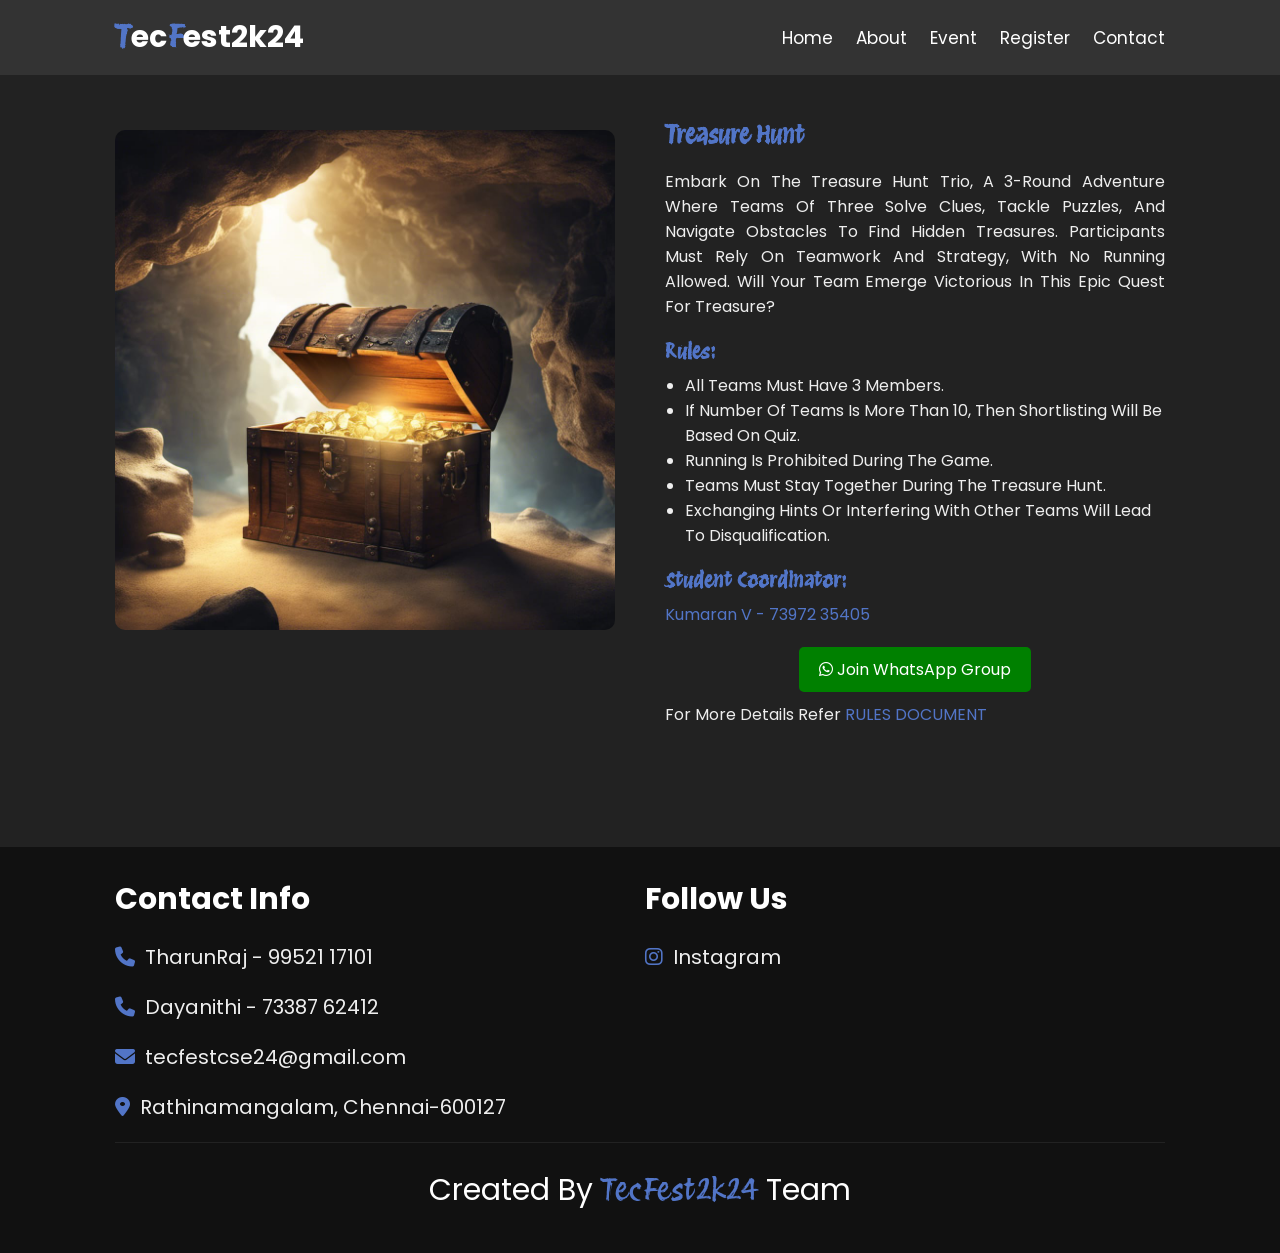
<file: treasure-hunt.html>
<!DOCTYPE html>
<html lang="en">
  <head>
    <meta charset="UTF-8" />
        <meta name="viewport" content="width=device-width, initial-scale=1.0" />
    <title>Treasure Hunt | TecFest2k24</title>

    <!--font awesome-->
    <link
      rel="stylesheet"
      href="https://cdnjs.cloudflare.com/ajax/libs/font-awesome/6.2.1/css/all.min.css"
    />

    <!--css file-->
    <link rel="stylesheet" href="style.css" />
    <link rel="icon" href="images/logo.jpg" type="image/jpeg" />
    <link rel="stylesheet" href="styles.css"/>

  </head>
  <body>
    <!-- header section starts  -->
    <header class="header">
      <a href="./index.html" class="logo"><span>T</span>ec<span>F</span>est2k24</a>

      <nav class="navbar">
        <a href="index.html#home">home</a>
        <a href="index.html#about">about</a>
        <a href="index.html#event">event</a>
        <a href="https://docs.google.com/forms/d/e/1FAIpQLSdkbm4tqbG3We_A2HwPkT9P60iT2XlB0VdF_eknKfRHAxiK9A/viewform" target="_blank" rel="noopener">register</a>
        <a href="index.html#footer">contact</a>
    </nav>
    

      <div id="menu-bars" class="fas fa-bars"></div>
    </header>

    <section class="codeclash" id="codeclash">
        <!-- Single div containing image and content -->
    <div class="event-container">
        <!-- Image on the left side -->
        <div class="image-container">
            <img src="./images/treasure-hunt.jpg" alt="treasure event Image">
        </div>
        <!-- Content on the right side -->
        <div class="content-container">
            <h2 class="event-name">Treasure Hunt</h2>
            <p class="description">
                Embark on the Treasure Hunt Trio, a 3-round adventure where teams of three solve clues, tackle puzzles, and navigate obstacles to find hidden treasures. 
                Participants must rely on teamwork and strategy, with no running allowed. 
                Will your team emerge victorious in this epic quest for treasure?

            </p>
            <h3 class="rules-heading">Rules:</h3>
            <ul class="rules">
                <li>All teams must have 3 members.</li>
                <li>If number of teams is more than 10, then shortlisting will be based on quiz.</li>
                <li>Running is prohibited during the game.</li>
                <li>Teams must stay together during the Treasure Hunt.</li>
                <li>Exchanging hints or interfering with other teams will lead to disqualification.</li>
            </ul>
            <h3 class="coordinators-heading">Student Coordinator:</h3>
            <p class="coordinators">
                <a href="tel:+917397235405">Kumaran V - 73972 35405</a>
            </p>
            <div class="whatsapp-group">
                <a href="https://chat.whatsapp.com/DkoZVAzBX9KGu8VJOM0dLc" target="_blank" class="whatsapp-group-link">
                    <i class="fab fa-whatsapp"></i> Join WhatsApp Group
                </a>
            </div>
            <p class="additional-info">For more details refer <a target="_blank" rel="noopener" href="https://drive.google.com/file/d/1-UNNcLAiTVrGHXy7k-CZmbGy0MqD4sMa/view?usp=drivesdk"><span style="font-family: 'Poppins', sans-serif;">RULES DOCUMENT</span></a></p>

        </div>
    </div>
    </section>

    <!-- footer section starts  -->
    <section class="footer" id="footer">
      <div class="box-container"> 
        <div class="box">
          <h3>contact info</h3>
          <a href="tel:+919952117101"> <i class="fas fa-phone"></i> TharunRaj - 99521 17101</a>
          <a href="tel:+917338762412"> <i class="fas fa-phone"></i> Dayanithi - 73387 62412</a>
          <a href="mailto:tecfestcse24@gmail.com"> <i class="fas fa-envelope"></i> tecfestcse24@gmail.com </a>
          <a href="https://maps.app.goo.gl/8fwWHgHfwxKurvk59" target="_blank" rel="noopener">
            <i class="fas fa-map-marker-alt"></i> Rathinamangalam, Chennai-600127
          </a>
        </div>

        <div class="box">
          <h3>follow us</h3>
          <a href="https://www.instagram.com/tecfestcse_2024/" target="_blank" rel="noopener"> <i class="fab fa-instagram"></i> instagram </a>
        </div>
      </div>

      <div class="credit">
        Created by <span>TecFest2k24</span> team
      </div>
    </section><!--JS file-->
    <script src="app.js"></script>
  
  </body>
</html>
</file>
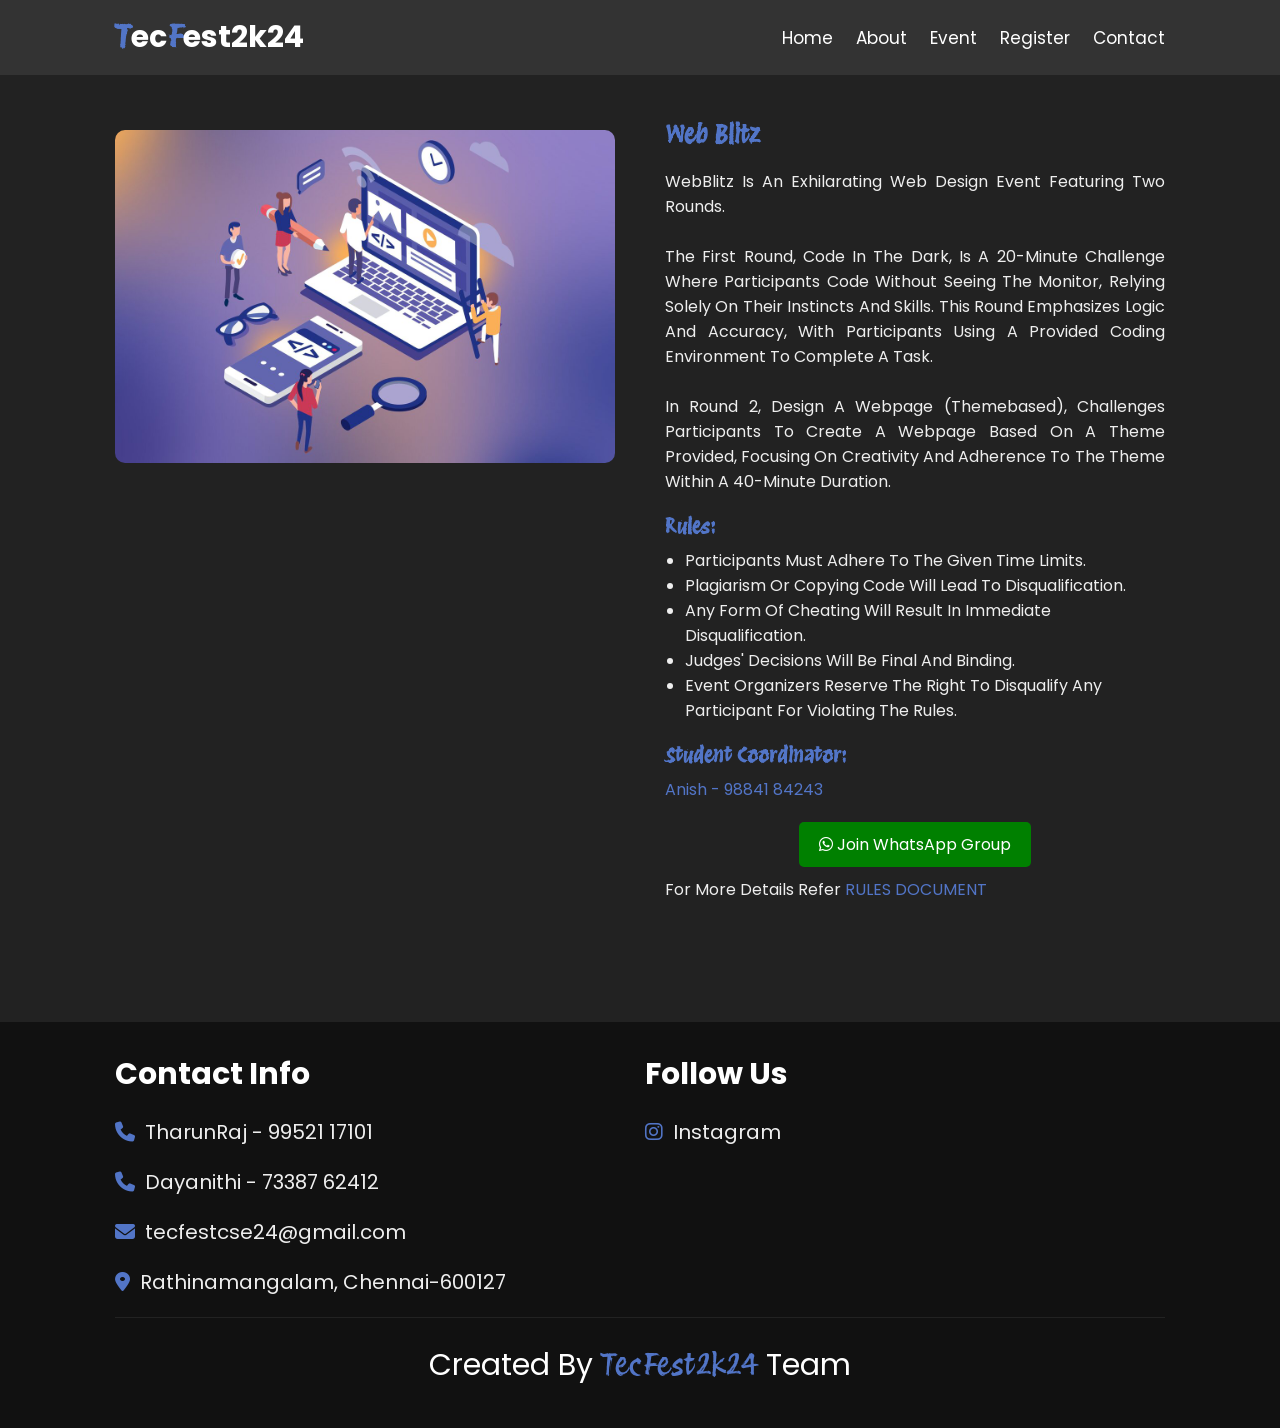
<file: web-blitz.html>
<!DOCTYPE html>
<html lang="en">
  <head>
    <meta charset="UTF-8" />
        <meta name="viewport" content="width=device-width, initial-scale=1.0" />
    <title>Web Blitz | TecFest2k24</title>

    <!--font awesome-->
    <link
      rel="stylesheet"
      href="https://cdnjs.cloudflare.com/ajax/libs/font-awesome/6.2.1/css/all.min.css"
    />

    <!--css file-->
    <link rel="stylesheet" href="style.css" />
    <link rel="icon" href="images/logo.jpg" type="image/jpeg" />
    <link rel="stylesheet" href="styles.css"/>

  </head>
  <body>
    <!-- header section starts  -->
    <header class="header">
      <a href="./index.html" class="logo"><span>T</span>ec<span>F</span>est2k24</a>

      <nav class="navbar">
        <a href="index.html#home">home</a>
        <a href="index.html#about">about</a>
        <a href="index.html#event">event</a>
        <a href="https://docs.google.com/forms/d/e/1FAIpQLSdkbm4tqbG3We_A2HwPkT9P60iT2XlB0VdF_eknKfRHAxiK9A/viewform" target="_blank" rel="noopener">register</a>
        <a href="index.html#footer">contact</a>
    </nav>
    

      <div id="menu-bars" class="fas fa-bars"></div>
    </header>

    <section class="codeclash" id="codeclash">
        <!-- Single div containing image and content -->
    <div class="event-container">
        <!-- Image on the left side -->
        <div class="image-container">
            <img src="./images/web-blitz.jpg" alt="web design Image">
        </div>
        <!-- Content on the right side -->
        <div class="content-container">
            <h2 class="event-name">Web Blitz</h2>
            <p class="description">
              WebBlitz is an exhilarating web design event featuring two
              rounds. <br><br>The first round, Code in the Dark, is a 20-minute challenge where
              participants code without seeing the monitor, relying solely on their instincts and
              skills. This round emphasizes logic and accuracy, with participants using a provided
              coding environment to complete a task. <br><br>In round 2, Design a Webpage (Themebased),
              challenges participants to create a webpage based on a theme provided, focusing on
              creativity and adherence to the theme within a 40-minute duration.
            </p>
            <h3 class="rules-heading">Rules:</h3>
            <ul class="rules">
              <li>Participants must adhere to the given time limits.</li>
              <li>Plagiarism or copying code will lead to disqualification.</li>
              <li>Any form of cheating will result in immediate disqualification.</li>
              <li>Judges' decisions will be final and binding.</li>
              <li>Event organizers reserve the right to disqualify any participant for violating the rules.</li>
              
            </ul>
            <h3 class="coordinators-heading">Student Coordinator:</h3>
            <p class="coordinators">
                <a href="tel:+919884184243">Anish - 98841 84243</a>
            </p>
            <div class="whatsapp-group">
                <a href="https://chat.whatsapp.com/DSbuqNP0wyc7fQtzDwHDjh" target="_blank" class="whatsapp-group-link">
                    <i class="fab fa-whatsapp"></i> Join WhatsApp Group
                </a>
            </div>
            <p class="additional-info">For more details refer <a target="_blank" rel="noopener" href="https://drive.google.com/file/d/1-UNNcLAiTVrGHXy7k-CZmbGy0MqD4sMa/view?usp=drivesdk"><span style="font-family: 'Poppins', sans-serif;">RULES DOCUMENT</span></a></p>

        </div>
    </div>
    </section>

    <!-- footer section starts  -->
    <section class="footer" id="footer">
      <div class="box-container"> 
        <div class="box">
          <h3>contact info</h3>
          <a href="tel:+919952117101"> <i class="fas fa-phone"></i> TharunRaj - 99521 17101</a>
          <a href="tel:+917338762412"> <i class="fas fa-phone"></i> Dayanithi - 73387 62412</a>
          <a href="mailto:tecfestcse24@gmail.com"> <i class="fas fa-envelope"></i> tecfestcse24@gmail.com </a>
          <a href="https://maps.app.goo.gl/8fwWHgHfwxKurvk59" target="_blank" rel="noopener">
            <i class="fas fa-map-marker-alt"></i> Rathinamangalam, Chennai-600127
          </a>
        </div>

        <div class="box">
          <h3>follow us</h3>
          <a href="https://www.instagram.com/tecfestcse_2024/" target="_blank" rel="noopener"> <i class="fab fa-instagram"></i> instagram </a>
        </div>
      </div>

      <div class="credit">
        Created by <span>TecFest2k24</span> team
      </div>
    </section><!--JS file-->
    <script src="app.js"></script>
  
  </body>
</html>
</file>
<file: styles.css>
/* Created by Tivotal */

/* Google Fonts(Poppins) */
@import url("https://fonts.googleapis.com/css2?family=Poppins:wght@200;300;400;500;600;700&display=swap");

@import url('https://fonts.googleapis.com/css2?family=Nunito:ital,wght@0,200..1000;1,200..1000&family=Protest+Revolution&display=swap');

:root {
  --theme-color: #5275c7;
}

* {
  font-family: "Poppins", sans-serif;
  margin: 0;
  padding: 0;
  box-sizing: border-box;
  outline: none;
  border: none;
  text-decoration: none;
  text-transform: capitalize;
  transition: 0.2s linear;
}

span{
  color: var(--theme-color);
  font-family: 'Protest Revolution', sans-serif;
}

html {
  font-size: 62.5%;
  overflow-x: hidden;
  scroll-padding-top: 7rem;
  scroll-behavior: smooth;
}

body {
  background: #222;
}

section {
  padding: 2rem 9%;
}

.header {
  position: fixed;
  top: 0;
  left: 0;
  right: 0;
  z-index: 10000;
  background: #333;
  display: flex;
  align-items: center;
  justify-content: space-between;
  padding: 1.5rem 9%;
}

.header .logo {
  font-weight: bolder;
  color: #fff;
  font-size: 3rem;
}

.header .logo span {
  color: var(--theme-color);
}

.header .navbar a {
  font-size: 1.7rem;
  color: #fff;
  margin-left: 2rem;
}

.header .navbar a:hover {
  color: var(--theme-color);
}

#menu-bars {
  font-size: 3rem;
  color: #fff;
  cursor: pointer;
  display: none;
}

.home .content {
  text-align: center;
  padding-top: 6rem;
  margin: 2rem auto;
  max-width: 70rem;
}

.home .content h3 {
  color: #fff;
  font-size: 4.5rem;
  text-transform: uppercase;
}

.home .content h3 span {
  color: var(--theme-color);
  text-transform: uppercase;
}

.home .row{
  font-size: 2rem;
}


.btn {
  margin-top: 1rem;
  display: inline-block;
  padding: 0.8rem 3rem;
  font-size: 3.5rem;
  border-radius: 0.5rem;
  background: var(--theme-color);
  color: #fff;
  cursor: pointer;
  font-weight: 600;
}

.btn:hover {
  background: var(--theme-color);
}

@keyframes flicker {
  0% { opacity: 1; }
  50% { opacity: 0.5; }
  100% { opacity: 1; }
}

.flicker {
  animation: flicker 3s infinite;
}




.home .home-slider .swiper-slide {
  overflow: hidden;
  border-radius: 0.5rem;
  height: 50rem;
  width: 35rem;
}

.home .home-slider .swiper-slide img {
  height: 100%;
  width: 100%;
  object-fit: cover;
}

.heading {
  text-align: center;
  padding-bottom: 2rem;
  color: #fff;
  text-transform: uppercase;
  font-size: 4rem;
}

.heading span {
  color: var(--theme-color);
  text-transform: uppercase;
}

.event .box-container {
  display: grid;
  grid-template-columns: repeat(auto-fit, minmax(27rem, 2fr));
  gap: 1.8rem;
}

.nevent .box-container{
  display: grid;
  grid-template-columns: repeat(auto-fit, minmax(27rem, 1fr));
  gap: 1.8rem;
}

.event .box-container .box {
  border-radius: 0.5rem;
  background: #333;
  text-align: center;
  padding: 2.5rem;
  position: relative;
  transition: transform 0.3s, box-shadow 0.3s;
}

.nevent .box-container .box{
  border-radius: 0.5rem;
  background: #333;
  text-align: center;
  padding: 2.5rem;
  position: relative;
  transition: transform 0.3s, box-shadow 0.3s;
}

.event .box-container .box:hover{
  transform: scale(1.05);
  box-shadow: 0 0 20px rgba(0, 0, 0, 0.5);
  z-index: 1;
  cursor: pointer;
}

.nevent .box-container .box:hover{
  transform: scale(1.05);
  box-shadow: 0 0 20px rgba(0, 0, 0, 0.5);
  z-index: 1;
  cursor: pointer;
}

.event .box-container .box h3 {
  font-size: 3rem;
  padding: 1rem 0;
}

.nevent .box-container .box h3 {
  font-size: 3rem;
  padding: 1rem 0;
}

.event .box-container .box p {
  color: #eee;
  text-align: justify;
  line-height: 1.8;
  font-size: 1.4rem;
}

.nevent .box-container .box p {
  font-size: 1.4rem;
  color: #eee;
  text-align: justify;
  line-height: 1.8;
}

.event .box-container .box img{
  width: 250px;
  height: 200px;
  border-radius: 10px;
  margin-top: 10px;
  justify-content: center;
}

.nevent .box-container .box img{
  width: 250px;
  height: 200px;
  border-radius: 10px;
  margin-top: 10px;
  justify-content: center;
}
.about .row .image video {
  /* Position the video element absolutely within its container */
 top: 0;
 left: 0;
 width: 650px; /* Set the video width to 100% of the container */
 height: 100%; /* Set the video height to 100% of the container */
 object-fit: cover; /* Maintain aspect ratio while covering the container */
 border-radius: 5px;
}
@media (min-width: 600px) {
  .event .box-container {
    justify-content: space-between;
  }
  .event .box:nth-child(3) {
    grid-column: 2;
    grid-row: 2;
  }
  .event .box-container .box p {
    font-size: 2rem;
    color: #eee;
    text-align: justify;
    line-height: 1.8;
  }
  .nevent .box-container .box p {
    font-size: 2rem;
    color: #eee;
    text-align: justify;
    line-height: 1.8;
  }
}
.about .row {
  display: flex;
  align-items: center;
  flex-wrap: wrap;
  gap: 1.5rem;
}

.about .row .image {
  flex: 1 1 45rem;
  padding: 1rem;
  position: relative;
}

.about .row .image video {
   /* Position the video element absolutely within its container */
  top: 0;
  left: 0;
  width: 100%; /* Set the video width to 100% of the container */
  height: 100%; /* Set the video height to 100% of the container */
  object-fit: cover; /* Maintain aspect ratio while covering the container */
  border-radius: 5px;
}


.about .row .content {
  flex: 1 1 45rem;
}

.about .row .content h3 {
  font-size: 3.5rem;
  color: #fff;
}

.about .row .content p {
  font-size: 1.8rem;
  color: #eee;
  padding: 1rem 0;
  line-height: 2;
  text-align: justify;
}

.location .content h1{
  font-size: 2.5rem;
  color: #fff;
}

.location .content p{
  font-size: 1.5rem;
  color: #eee;
  padding: 1rem 0;
  line-height: 2;
}

.footer {
  background: #111;
}

.footer .box-container {
  display: grid;
  grid-template-columns: repeat(auto-fit, minmax(25rem, 1fr));
  gap: 1.0rem;
  justify-content: center;
}

.footer .box-container .box h3 {
  font-size: 3rem;
  padding: 1rem 0;
  color: #fff;
}

.footer .box-container .box a {
  display: block;
  font-size: 2rem;
  padding: 1rem 0;
  color: #eee;
}

.footer .box-container .box a i {
  padding-right: 0.5rem;
  color: var(--theme-color);
}

.footer .box-container .box a:hover i {
  padding-right: 1.5rem;
  color: #fff;
}

.footer .credit {
  text-align: center;
  border-top: 0.1rem solid #222;
  color: #fff;
  padding: 2rem;
  padding-top: 2.5rem;
  margin-top: 1rem;
  font-size: 3rem;
}

.footer .credit span {
  color: var(--theme-color);
}

html::-webkit-scrollbar {
  width: 1rem;
}

html::-webkit-scrollbar-track {
  background: #444;
}

html::-webkit-scrollbar-thumb {
  background: var(--theme-color);
  border-radius: 5rem;
}



/* media queries  */

@media (max-width: 991px) {
  html {
    font-size: 55%;
  }

  .header {
    padding: 1.5rem 2rem;
  }

  section {
    padding: 2rem;
  }
}

@media (max-width: 768px) {
  #menu-bars {
    display: initial;
  }

  .header .navbar {
    position: absolute;
    top: 100%;
    left: 0;
    right: 0;
    border-top: 0.1rem solid #222;
    background: #333;
    clip-path: polygon(0 0, 100% 0, 100% 0, 0 0);
  }

  .header .navbar.active {
    clip-path: polygon(0 0, 100% 0, 100% 100%, 0% 100%);
  }

  .fa-times {
    transform: rotate(180deg);
  }

  .header .navbar a {
    display: flex;
    background: #222;
    border-radius: 0.5rem;
    padding: 1.3rem;
    margin: 1.3rem;
    font-size: 2rem;
  }

  .home .content h3 {
    font-size: 4rem;
  }

  iframe{
    width: 100%;
  }

  .home .image{
    width: 100%;
  }

  .event .box-container .box p {
    font-size: 2rem;
    color: #eee;
    text-align: justify;
    line-height: 1.8;
  }
  .nevent .box-container .box p {
    font-size: 2rem;
    color: #eee;
    text-align: justify;
    line-height: 1.8;
  }
}

@media (max-width: 450px) {
  html {
    font-size: 50%;
  }

  .home .home-slider .swiper-slide {
    width: 27rem;
  }

  .contact form .inputBox input {
    width: 100%;
  }

  .countdown {
    display: flex;
    justify-content: center;
    align-items: center;
    font-size: 3rem;
  }
  
}



.location-heading{
  text-align: center;
}

.location{
  margin: 0 auto 10px;
  text-align: center;
  max-width: 100%;
  background-color: #333;
  width: fit-content;
  border-radius: 0.5rem;
  margin-bottom: 10px;
  justify-content: center;
}


.location_container{
  width: fit-content;
  padding-left: 20px;
  padding-right: 20px;
}


iframe{
  margin-top: 20px;
  margin-bottom: 20px;
  border-radius: 0.5rem;
}

.home {
  position: relative;
  width: 100vw; /* Set the width to the width of the viewport */
  height: 75vh; /* Set the height to the height of the viewport */
  display: flex; /* Use flexbox to align items */
  justify-content: center; /* Center the content horizontally */
  align-items: center; /* Center the content vertically */
  background-image: url("./images/hero-wide.webp");
  margin-top: 60px;
  background-repeat: no-repeat;
  background-size:cover;
}
/* Countdown Timer Section */
.countdown-section {
  margin-top: 10px;
  text-align: center;
  margin-bottom: 20px; /* Adjust margin as needed */
  justify-content: center;
  align-items: center;
  color: #eee;
}

.countdown {
  display: flex;
  justify-content: center;
  align-items: center;
  font-size: 3rem;
}

.time {
  display: flex;
  flex-direction: column;
  align-items: center;
  justify-content: center;
  margin: 0 15px; /* Adjust margin between time elements */
}

.time h2 {
  font-weight: bold;
  font-size: 36px;
  line-height: 1;
  margin: 0;
  background: linear-gradient(to right,#ff5733, #e61a67); 
  -webkit-background-clip: text;
  background-clip: text;
  -webkit-text-fill-color: transparent;
}

.time small {
  font-size: 20px;
}

/* Media query for smaller screens */
@media (max-width: 500px) {
  .countdown-section {
    margin-bottom: 10px; /* Adjust margin for smaller screens */
  }

  .time {
    margin: 0 5px; /* Adjust margin for smaller screens */
  }

  .time h2 {
    font-size: 48px; /* Adjust font size for smaller screens */
  }

  .time small {
    font-size: 18px; /* Adjust font size for smaller screens */
  }

  .home .image{
    max-width: 10%;
  }

  .countdown {
    display: flex;
    justify-content: center;
    align-items: center;
    font-size: 3rem;
  }
  .home {
    position: relative;
    width: 100vw; /* Set the width to the width of the viewport */
    height: 28vh; /* Set the height to the height of the viewport */
    display: flex; /* Use flexbox to align items */
    justify-content: center; /* Center the content horizontally */
    align-items: center; /* Center the content vertically */
    background-image: url("./images/hero.webp");
    background-repeat: no-repeat;
    background-size:contain;
  }
  

}



/* Keep emails readable (the global rule capitalises every word) */
a[href^="mailto:"],
.email-link {
  text-transform: none;
}

/* Countdown finished message */
.countdown-ended {
  font-size: 2.2rem;
  color: #eee;
  padding: 1rem;
}

[hidden] {
  display: none !important;
}

iframe {
  max-width: 100%;
}
</file>
<file: style.css>
body {
    font-family: 'Poppins', sans-serif;
    margin: 0;
    padding: 0;
}

.event-container {
    display: flex;
    margin: 100px auto;
    max-width: 100%;
    gap: 30px;
}

.image-container {
    flex: 1;
}

.image-container img {
    max-width: 100%;
    height: auto;
    border-radius: 10px;
    margin-top: 10px;
}

.content-container {
    flex: 1;
    padding-left: 20px;
}

.event-name {
    font-size: 24px;
    font-weight: bold;
    color: var(--theme-color);
    font-family: 'Protest Revolution', sans-serif;
}

.description {
    font-size: 16px;
    color: #eee;
    margin-top: 20px;
    text-align: justify;
}

.rules-heading {
    font-size: 20px;
    font-weight: bold;
    color: var(--theme-color);
    font-family: 'Protest Revolution', sans-serif;
    margin-top: 20px;
}

.rules {
    font-size: 16px;
    color: #eee;
    margin-top: 10px;
    margin-left: 20px;
}

.coordinators-heading {
    font-size: 20px;
    font-weight: bold;
    color:var(--theme-color);
    margin-top: 20px;
    font-family: 'Protest Revolution', sans-serif;
}

.coordinators {
    font-size: 16px;
    color: #eee;
    margin-top: 10px;
}


.whatsapp-group {
    margin-top: 20px;
    text-align: center;
}

.additional-info{
    font-size: 16px;
    color: #eee;
    margin-top: 10px;
}

@media (max-width: 767px) {
    .event-container {
      flex-direction: column;
    }
  
    .content-container {
      padding-left: 0;
      padding-top: 20px;
      text-align: center;
    }

    .rules{
        margin-left: 40px;
        text-align: left;
    }
  }
  

.whatsapp-group-link {
    display: inline-block;
    padding: 10px 20px;
    background-color: green;
    color: white;
    text-decoration: none;
    border-radius: 5px;
    font-size: 16px;
}

.whatsapp-group-link:hover {
    background-color: darkgreen;
}


.coordinators a,
.rules a {
    color: var(--theme-color);
}

.email-link {
    color: var(--theme-color);
}
</file>
